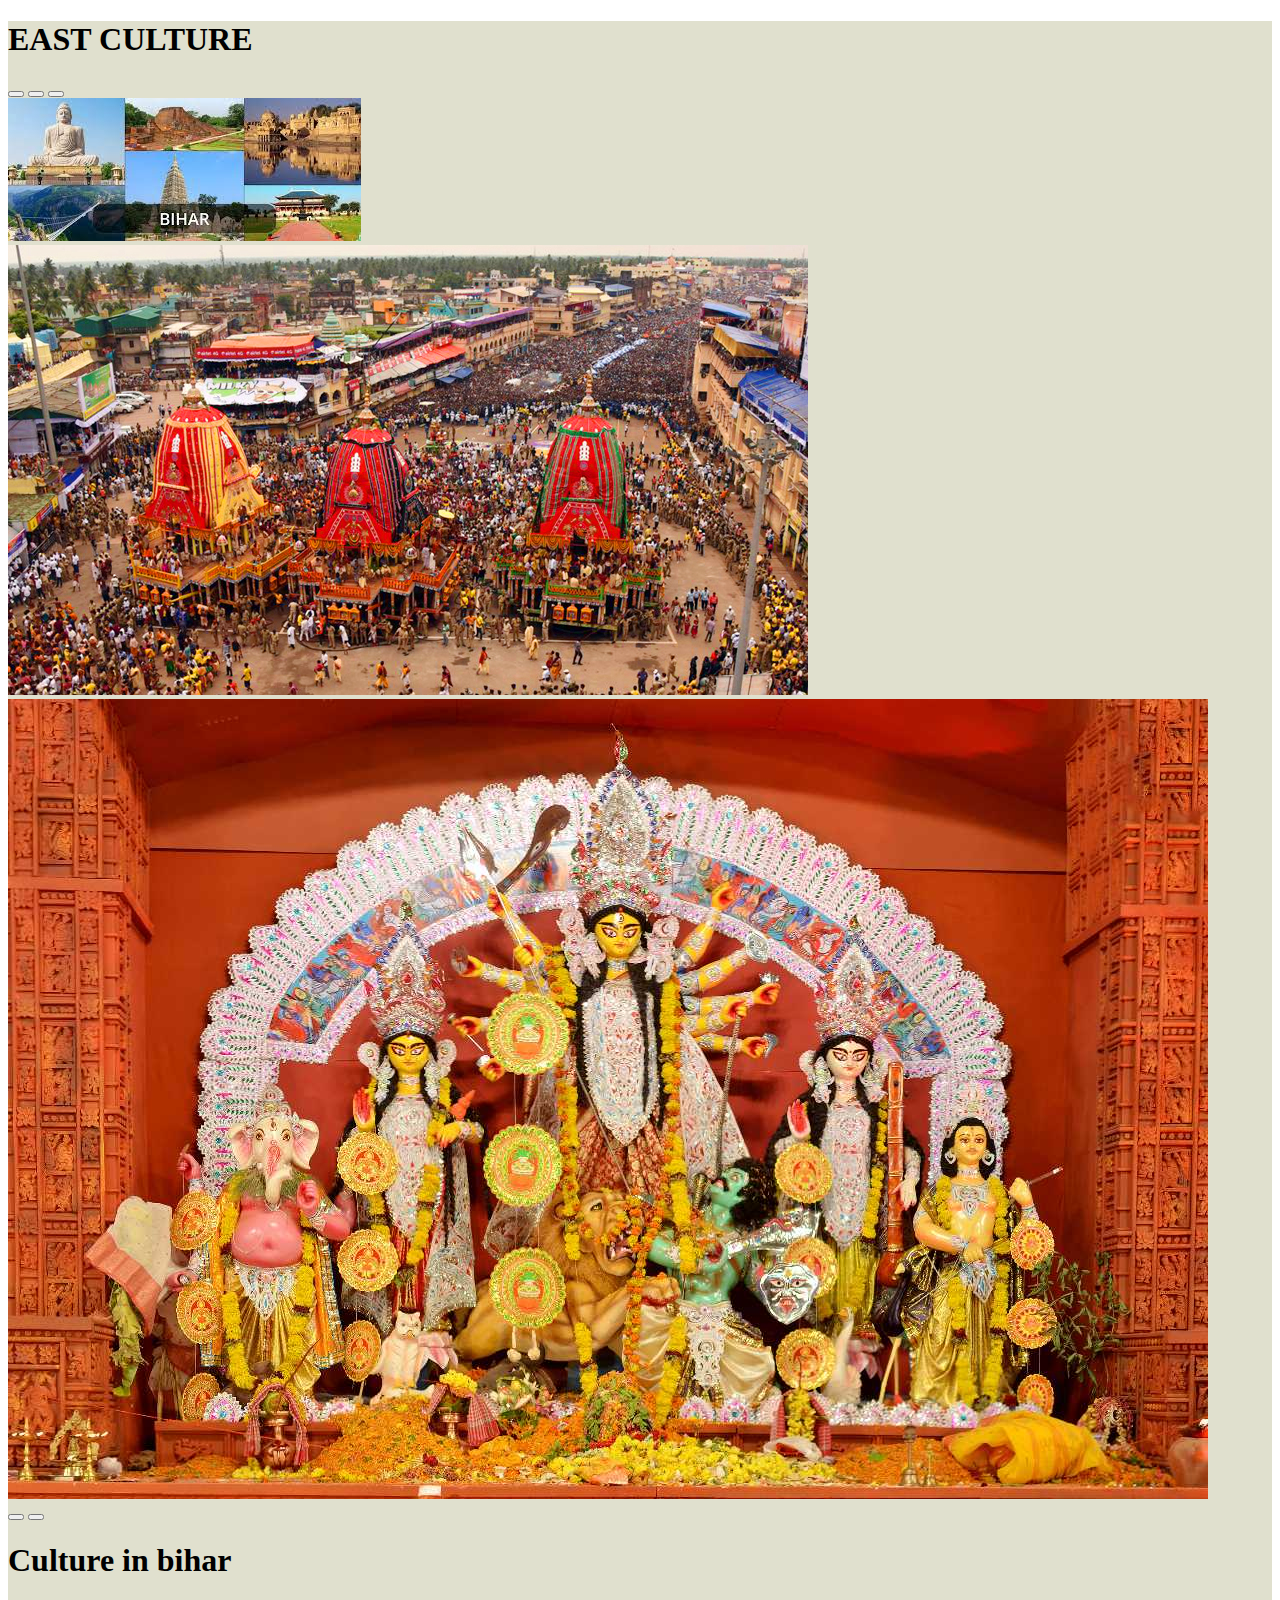
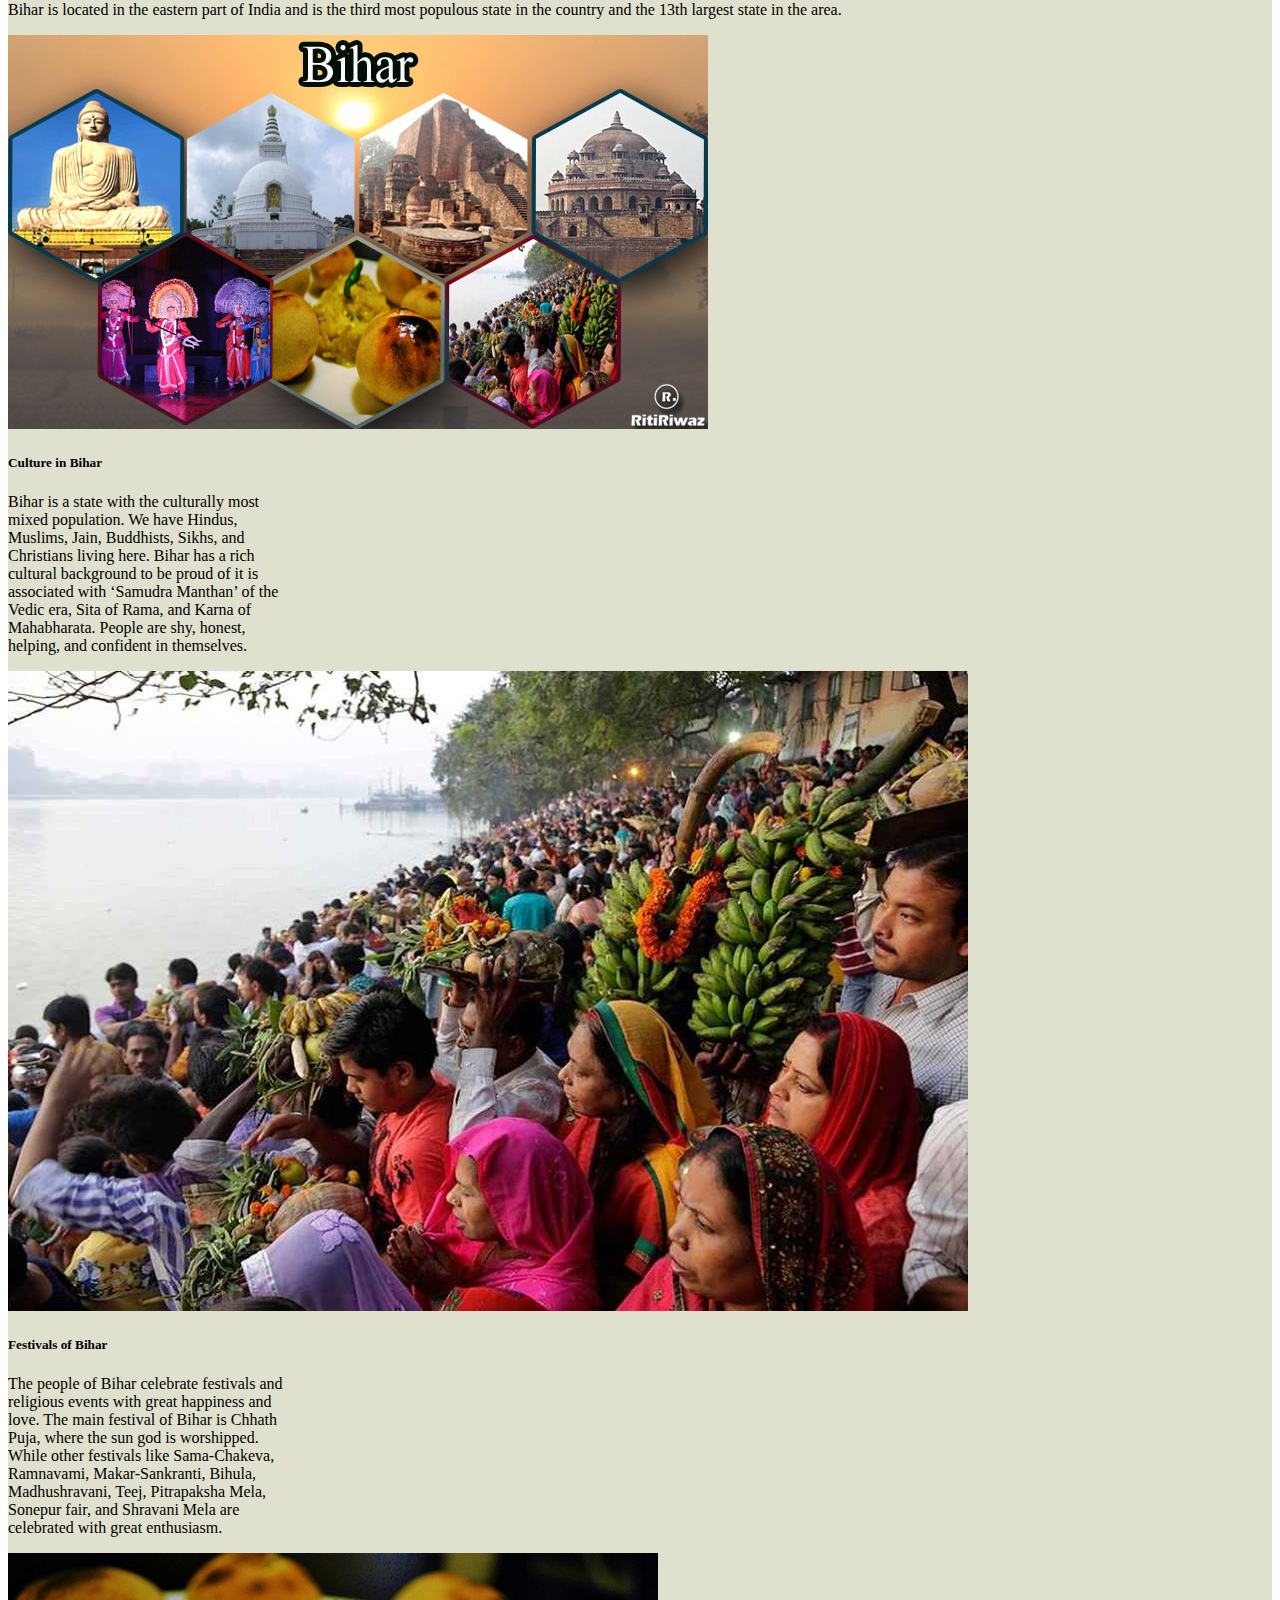
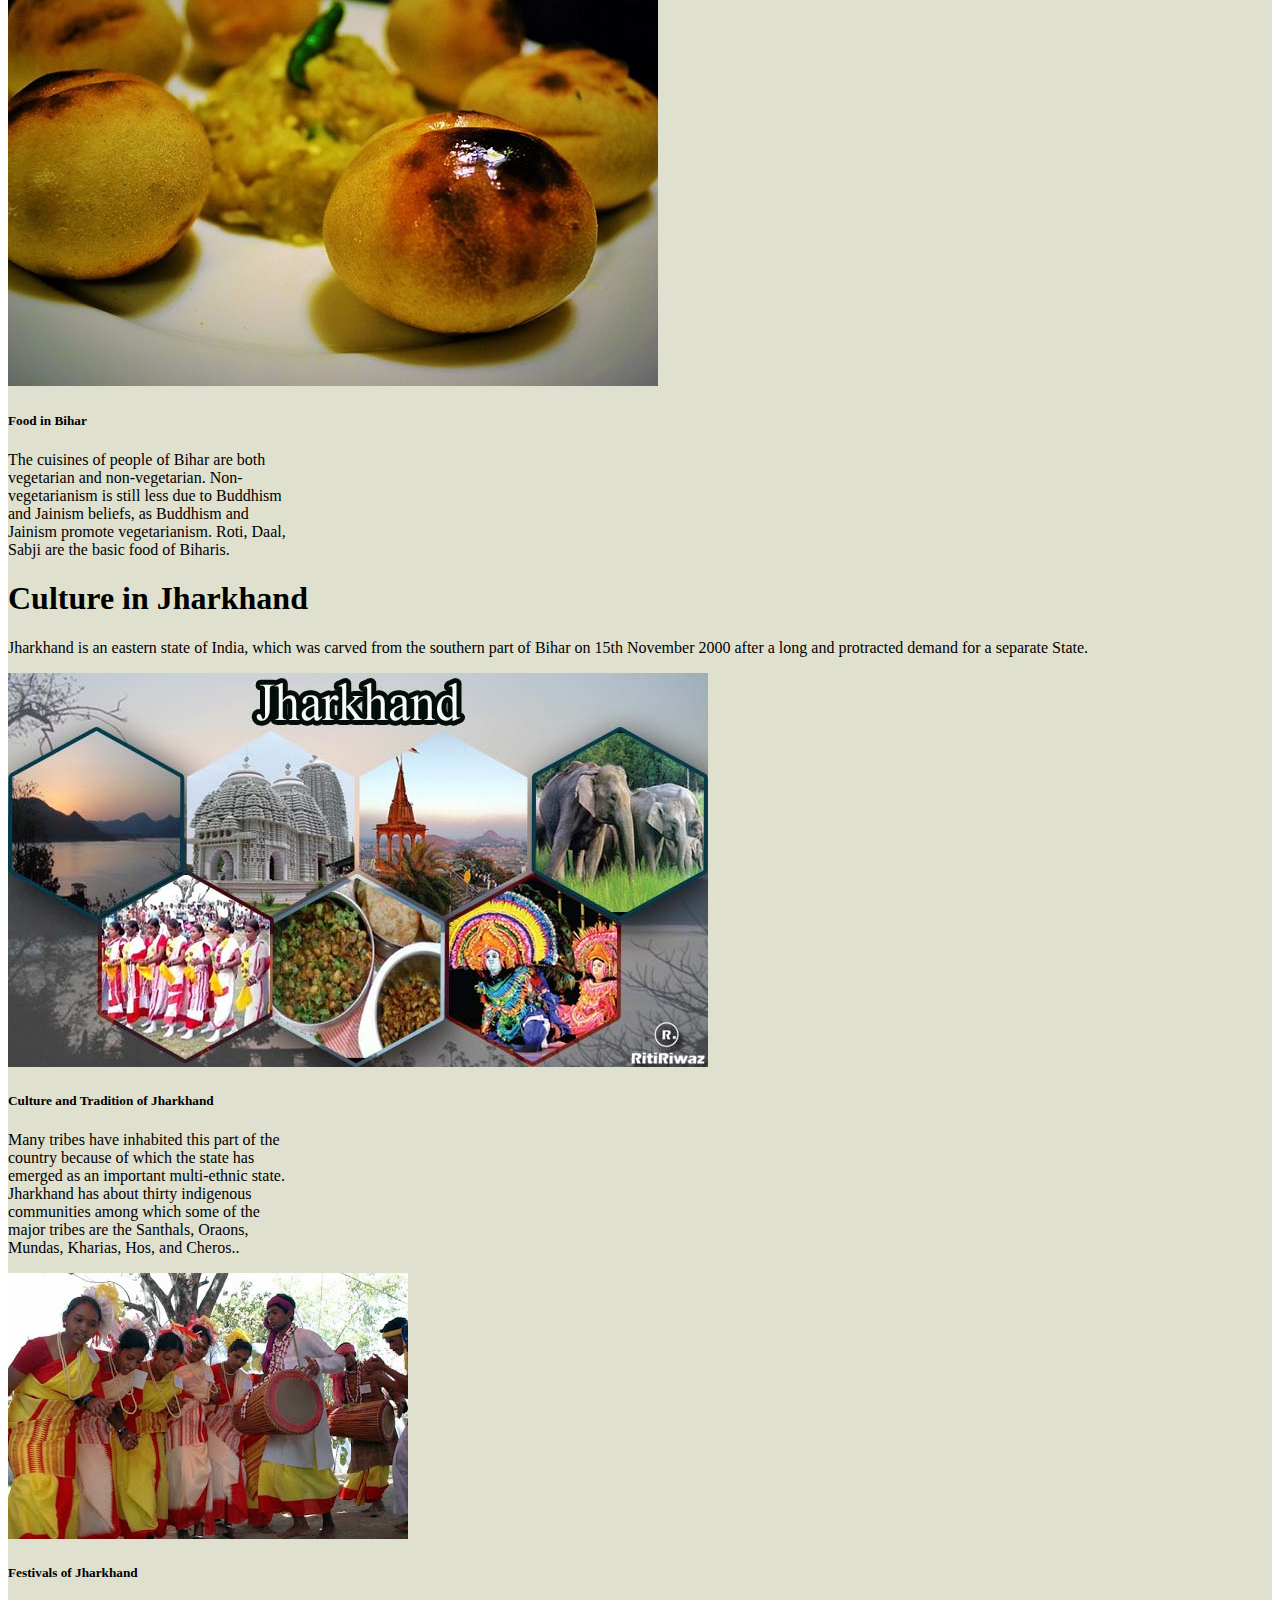
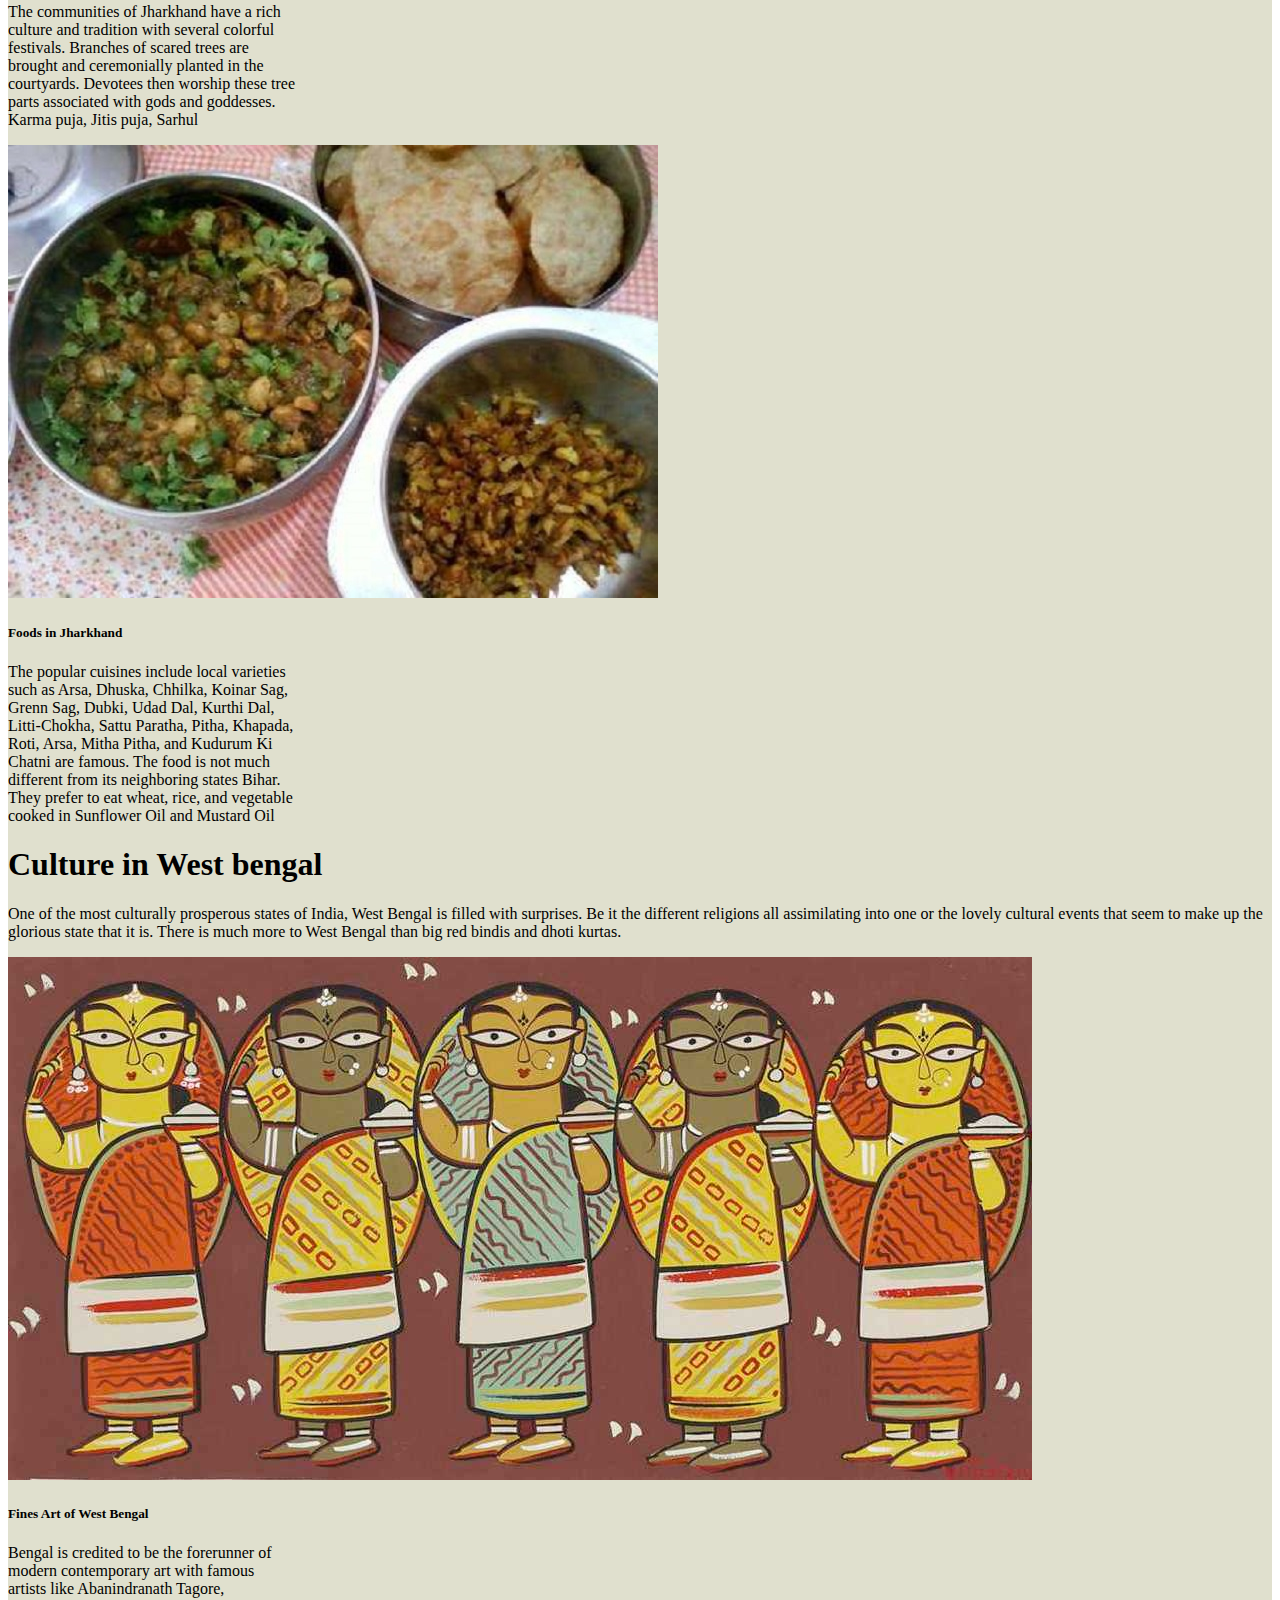
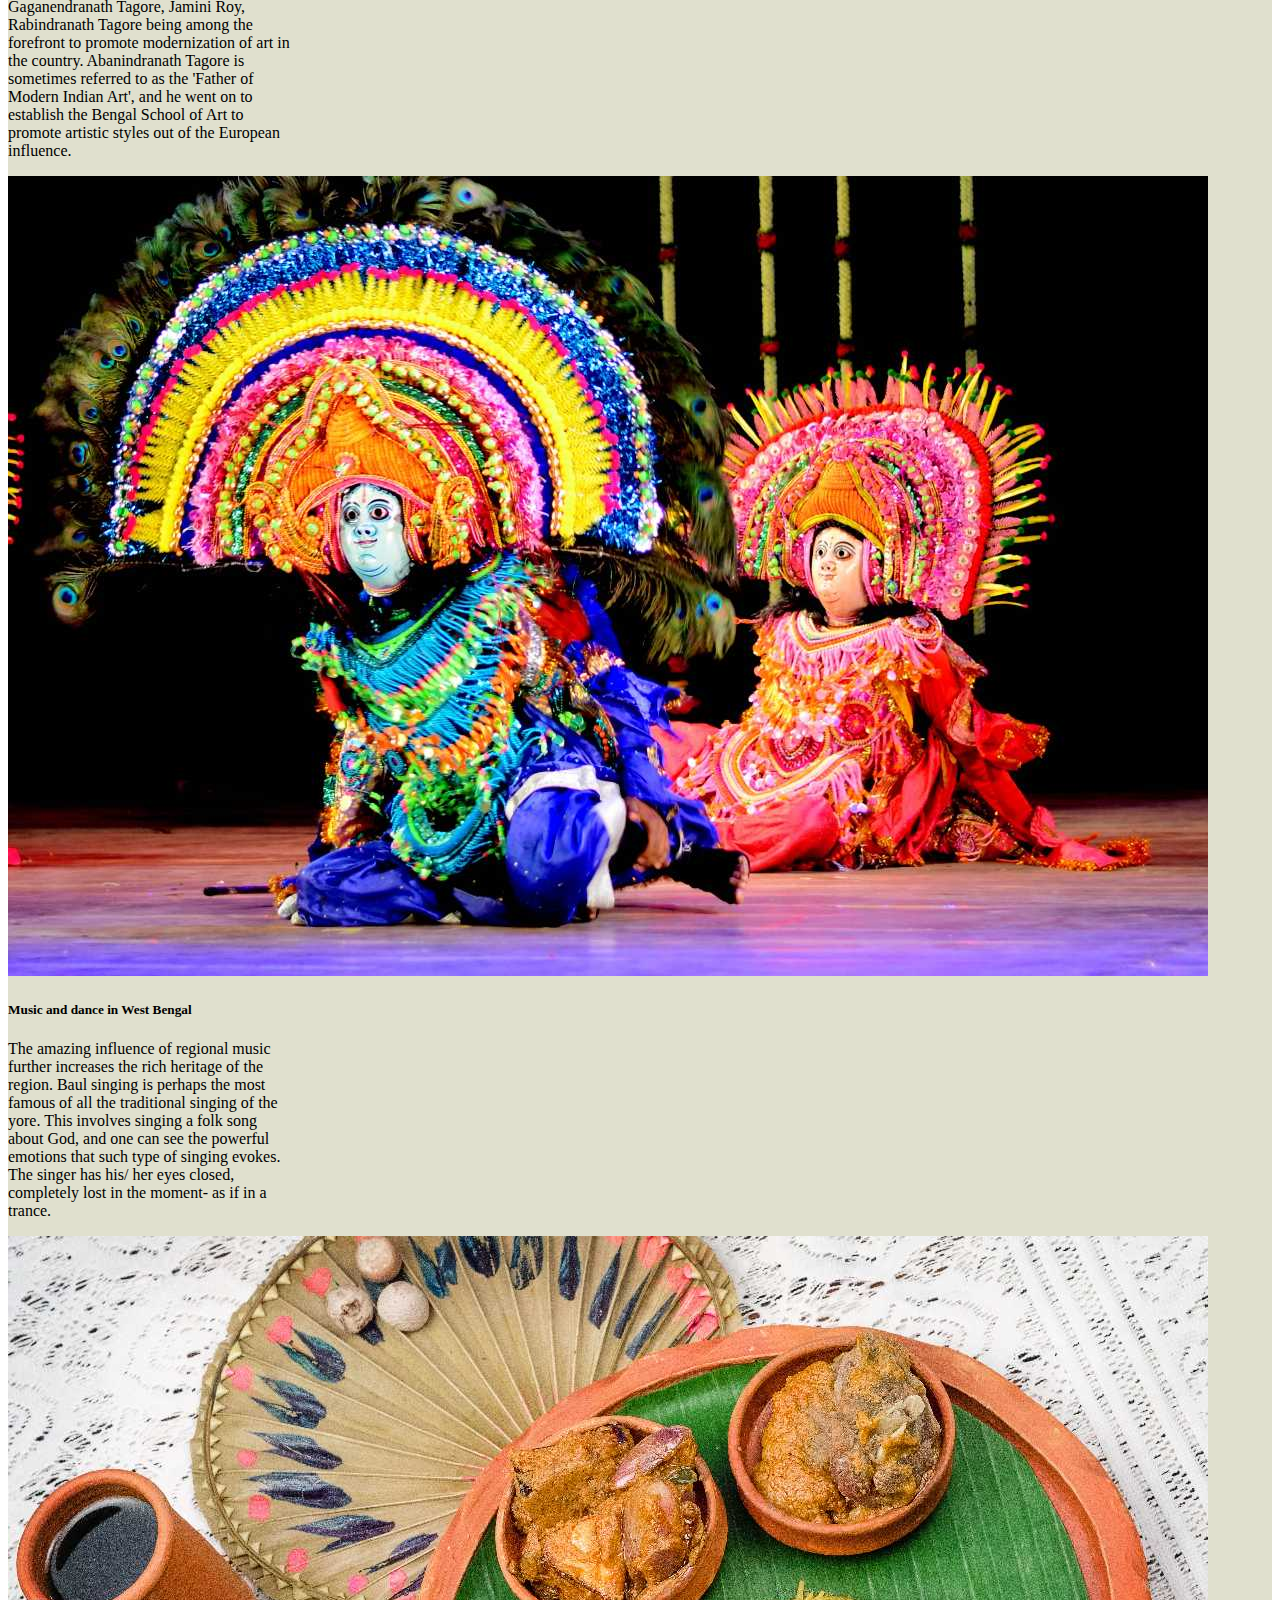
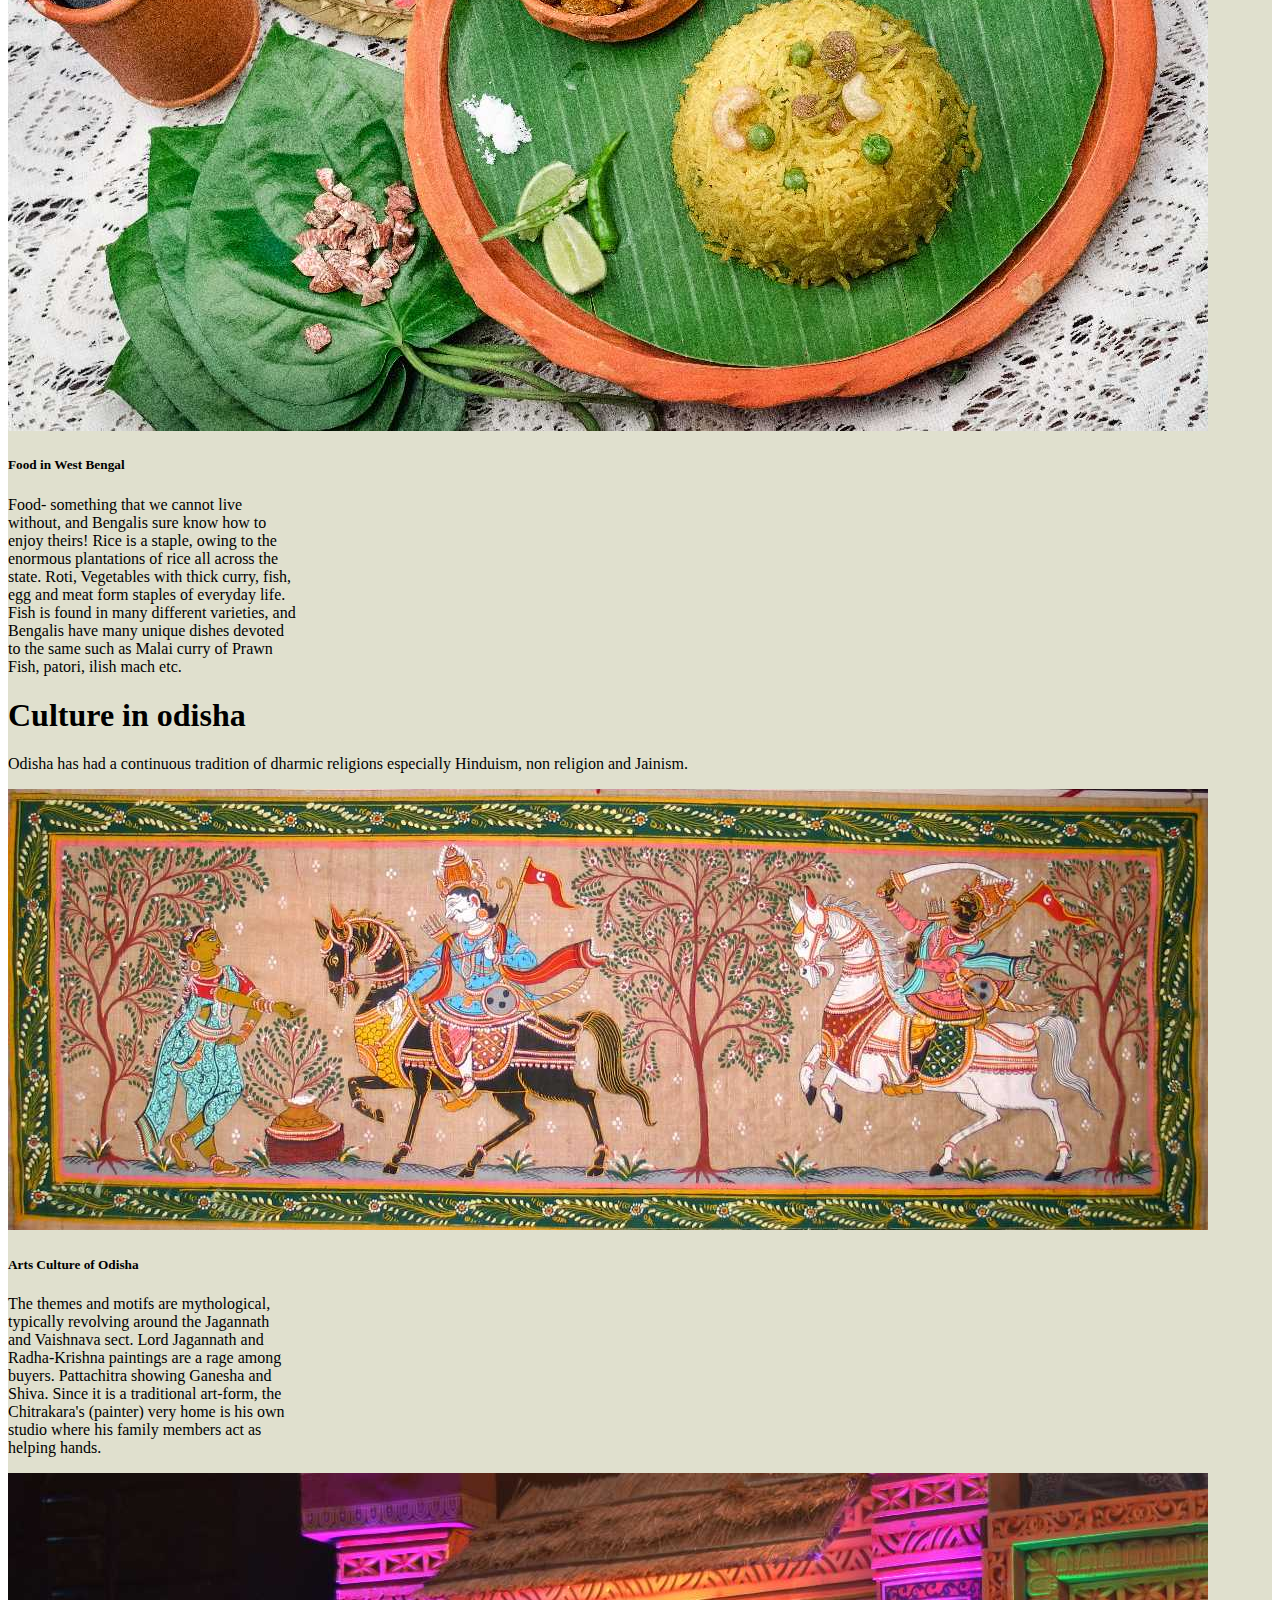
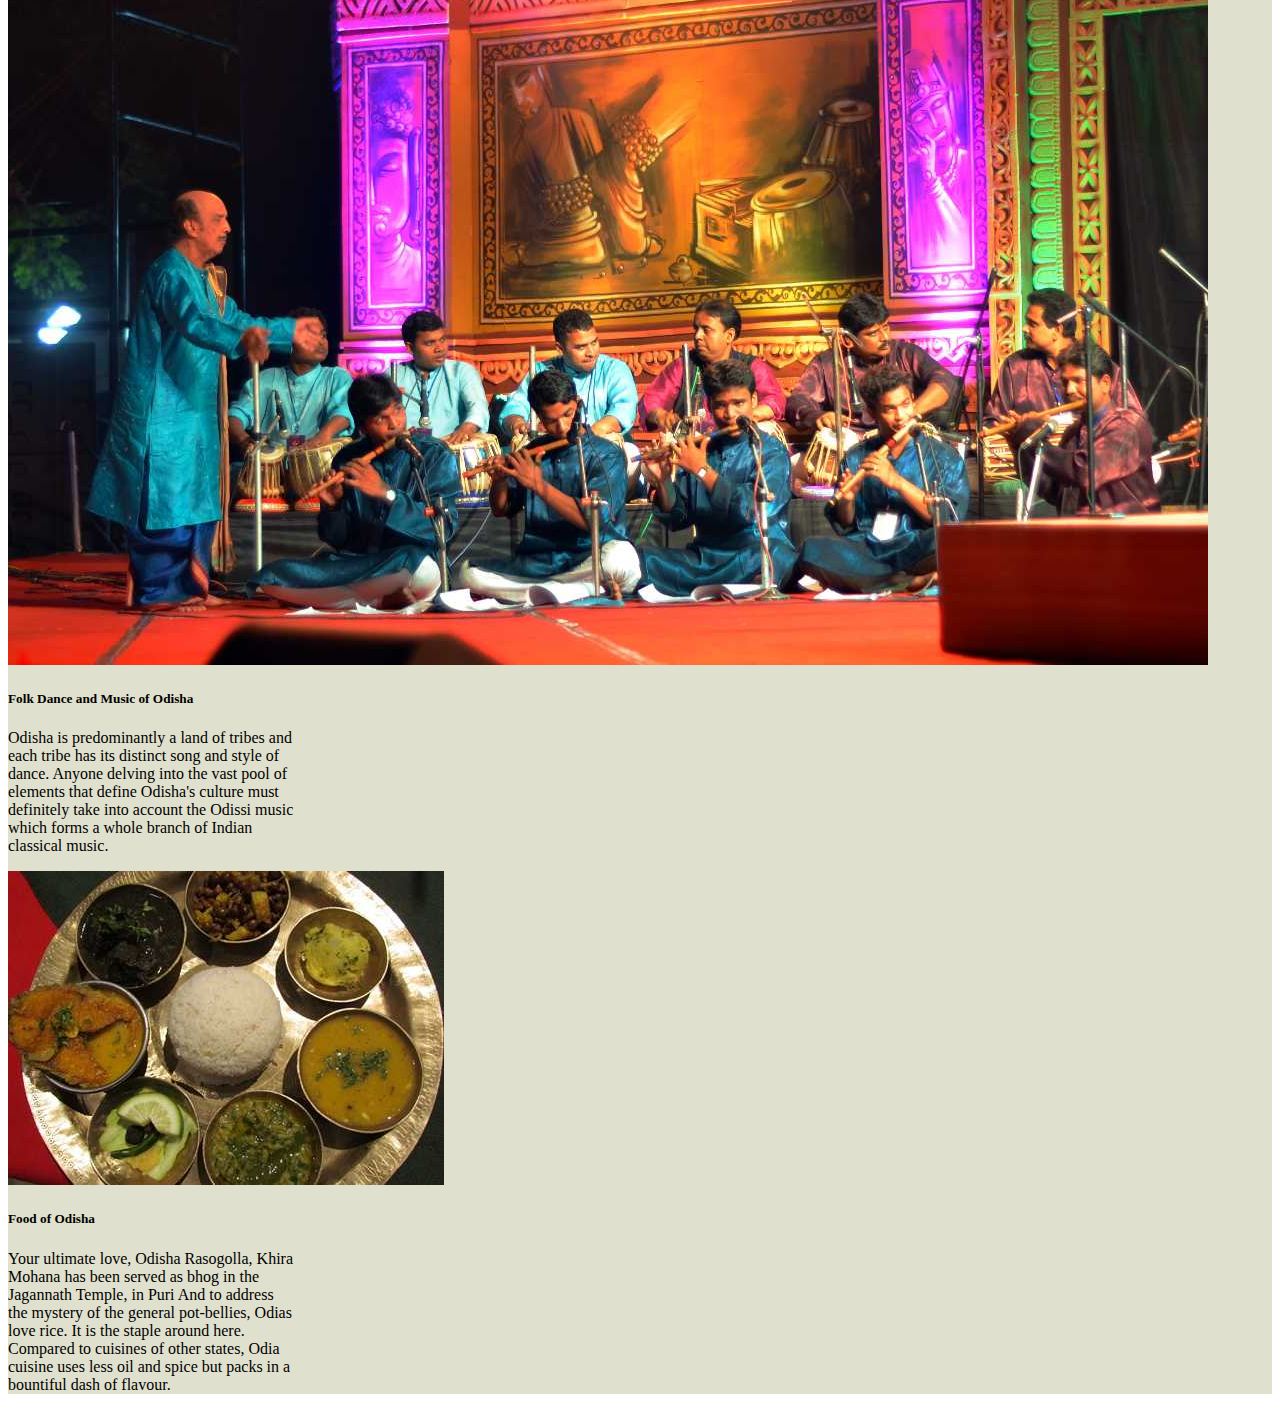
<file: eastzone.html>
<!DOCTYPE html>
<html lang="en">
<head>
    <meta charset="UTF-8">
    <meta name="viewport" content="width=device-width, initial-scale=1.0">
    <!--* Bootstrap 5 cdn link  -->
    <link href="https://cdn.jsdelivr.net/npm/bootstrap@5.0.2/dist/css/bootstrap.min.css" rel="stylesheet" integrity="sha384-EVSTQN3/azprG1Anm3QDgpJLIm9Nao0Yz1ztcQTwFspd3yD65VohhpuuCOmLASjC" crossorigin="anonymous">
    <title>Document</title>
</head>
<body>
    <Section style="background-color: #e0e0ce;">
        <h1 class="card-title text-center">EAST CULTURE</h1>
        <div id="carouselExampleIndicators" class="carousel slide" data-bs-ride="carousel">
            <div class="carousel-indicators">
              <button type="button" data-bs-target="#carouselExampleIndicators" data-bs-slide-to="0" class="active" aria-current="true" aria-label="Slide 1"></button>
              <button type="button" data-bs-target="#carouselExampleIndicators" data-bs-slide-to="1" aria-label="Slide 2"></button>
              <button type="button" data-bs-target="#carouselExampleIndicators" data-bs-slide-to="2" aria-label="Slide 3"></button>
              
            </div>
            <div class="carousel-inner" id="img-carsol">
              <div class="carousel-item active" >
                <img src="./images/cimg6.jpg" class="d-block w-100 h-25" alt="img-1">
              </div>
              
              <div class="carousel-item">
                <img src="./images/cimg3.jpg" class="d-block w-100 h-25" alt="img-3">
              </div>
              <div class="carousel-item">
                <img src="./images/cimg5.jpg" class="d-block w-100 h-25" alt="img-3">
              </div>
            </div>
            <button class="carousel-control-prev" type="button" data-bs-target="#carouselExampleIndicators" data-bs-slide="prev">
              <span class="carousel-control-prev-icon" aria-hidden="true"></span>
            </button>
            <button class="carousel-control-next" type="button" data-bs-target="#carouselExampleIndicators" data-bs-slide="next">
              <span class="carousel-control-next-icon" aria-hidden="true"></span>
            </button>
          </div>

          <article>
            <div class="mt-3">

                <h1 class="card-title text-uppercase" >Culture in  bihar</h1>
                <p class="container card-text">Bihar is located in the eastern part of India and is the third most populous state in the country and the 13th largest state in the area.</p>
            </div>
                <div class="mt-3 container d-flex justify-content-around justify-content-md-around">
                    <div class="card" style="width: 18rem;">
                    <img src="./images/brimg1.jpg" class="card-img-top" alt="...">
                    <div class="card-body">
                      <h5 class="card-title">Culture in  Bihar</h5>
                      <p class="card-text" >Bihar is a state with the culturally most mixed population. We have Hindus, Muslims, Jain, Buddhists, Sikhs, and Christians living here. Bihar has a rich cultural background to be proud of it is associated with ‘Samudra Manthan’ of the Vedic era, Sita of Rama, and Karna of Mahabharata. People are shy, honest, helping, and confident in themselves.</p>
                    </div>
                  </div>

                  <div class="card" style="width: 18rem;">
                    <img src="./images/brimg2.jpg" alt="" class="card-img-top" alt="">
                    <div class="card-body">
                        <h5 class="card-title">Festivals of Bihar</h5>
                        <p class="card-text">The people of Bihar celebrate festivals and religious events with great happiness and love. The main festival of Bihar is Chhath Puja, where the sun god is worshipped. While other festivals like Sama-Chakeva, Ramnavami, Makar-Sankranti, Bihula, Madhushravani, Teej, Pitrapaksha Mela, Sonepur fair, and Shravani Mela are celebrated with great enthusiasm.</p>
                    </div>
                  </div>

                  <div class="card" style="width: 18rem;">
                    <img src="./images/brimg3.jpg" alt="" class="card-img-top" alt="">
                    <div class="card-body">
                        <h5 class="card-title">Food in Bihar</h5>
                        <p class="card-text">The cuisines of people of Bihar are both vegetarian and non-vegetarian. Non- vegetarianism is still less due to Buddhism and Jainism beliefs, as Buddhism and Jainism promote vegetarianism. Roti, Daal, Sabji are the basic food of Biharis. </p>
                    </div>
                  </div>

            </div>
          </article>

          <article>
            <div class="mt-3">
                <h1 class="card-title text-uppercase" >Culture in Jharkhand</h1>
                <p class="container card-text">Jharkhand is an eastern state of India, which was carved from the southern part of Bihar on 15th November 2000 after a long and protracted demand for a separate State.</p>
            </div>

            <div class="mt-3 container d-flex justify-content-around justify-content-md-around">
                <div class="card" style="width: 18rem;">
                    <img src="./images/jkimg1.jpg" class="card-img-top" alt="...">
                    <div class="card-body">
                      <h5 class="card-title">Culture and Tradition of Jharkhand </h5>
                      <p class="card-text" >Many tribes have inhabited this part of the country because of which the state has emerged as an important multi-ethnic state. Jharkhand has about thirty indigenous communities among which some of the major tribes are the Santhals, Oraons, Mundas, Kharias, Hos, and Cheros..</p>
                    </div>
                  </div>

                  <div class="card" style="width: 18rem;">
                    <img src="./images/jkimg2.jpg" class="card-img-top" alt="...">
                    <div class="card-body">
                      <h5 class="card-title">Festivals of Jharkhand</h5>
                      <p class="card-text" >The communities of Jharkhand have a rich culture and tradition with several colorful festivals. Branches of scared trees are brought and ceremonially planted in the courtyards. Devotees then worship these tree parts associated with gods and goddesses. Karma puja, Jitis puja, Sarhul</p>
                    </div>
                  </div>

                  <div class="card" style="width: 18rem;">
                    <img src="./images/jkimg3.jpg" class="card-img-top" alt="...">
                    <div class="card-body">
                      <h5 class="card-title">Foods in Jharkhand</h5>
                      <p class="card-text" >
                        The popular cuisines include local varieties such as Arsa, Dhuska, Chhilka, Koinar Sag, Grenn Sag, Dubki, Udad Dal, Kurthi Dal, Litti-Chokha, Sattu Paratha, Pitha, Khapada, Roti, Arsa, Mitha Pitha, and Kudurum Ki Chatni are famous. The food is not much different from its neighboring states Bihar. They prefer to eat wheat, rice, and vegetable cooked in Sunflower Oil and Mustard Oil</p>
                    </div>
                  </div>

            </div>
            
          </article>

          <article>
            <div class="mt-3">

                <h1 class="card-title text-uppercase" >Culture in West bengal</h1>
                <p class="container card-text">One of the most culturally prosperous states of India, West Bengal is filled with surprises. Be it the different religions all assimilating into one or the lovely cultural events that seem to make up the glorious state that it is. There is much more to West Bengal than big red bindis and dhoti kurtas. </p>
            </div>

            <div class="mt-3 container d-flex justify-content-around justify-content-md-around">
                <div class="card" style="width: 18rem;">
                <img src="./images/wbimg3.jpg" class="card-img-top" alt="...">
                <div class="card-body">
                  <h5 class="card-title">Fines Art of West Bengal</h5>
                  <p class="card-text" >Bengal is credited to be the forerunner of modern contemporary art with famous artists like Abanindranath Tagore, Gaganendranath Tagore, Jamini Roy, Rabindranath Tagore being among the forefront to promote modernization of art in the country. Abanindranath Tagore is sometimes referred to as the 'Father of Modern Indian Art', and he went on to establish the Bengal School of Art to promote artistic styles out of the European influence.</p>
                </div>
              </div>

              <div class="card" style="width: 18rem;">
                <img src="./images/wbimg2.jpg" class="card-img-top" alt="...">
                <div class="card-body">
                  <h5 class="card-title">Music and dance in West Bengal</h5>
                  <p class="card-text" >The amazing influence of regional music further increases the rich heritage of the region. Baul singing is perhaps the most famous of all the traditional singing of the yore. This involves singing a folk song about God, and one can see the powerful emotions that such type of singing evokes. The singer has his/ her eyes closed, completely lost in the moment- as if in a trance.</p>
                </div>
              </div>

              <div class="card" style="width: 18rem;">
                <img src="./images/wbimg1.jpg" class="card-img-top" alt="...">
                <div class="card-body">
                  <h5 class="card-title">Food in West Bengal</h5>
                  <p class="card-text" >Food- something that we cannot live without, and Bengalis sure know how to enjoy theirs! Rice is a staple, owing to the enormous plantations of rice all across the state. Roti, Vegetables with thick curry, fish, egg and meat form staples of everyday life. Fish is found in many different varieties, and Bengalis have many unique dishes devoted to the same such as Malai curry of Prawn Fish, patori, ilish mach etc. </p>
                </div>
              </div>
            </div>

          </article>

          <article>
            <div class="mt-3">

                <h1 class="card-title text-uppercase" >Culture in odisha</h1>
                <p class="container card-text">Odisha has had a continuous tradition of dharmic religions especially Hinduism, non religion and Jainism.  </p>
            </div>

            <div class="mt-3 container d-flex justify-content-around justify-content-md-around">
                <div class="card" style="width: 18rem;">
                <img src="./images/oimg2.jpg" class="card-img-top" alt="...">
                <div class="card-body">
                  <h5 class="card-title"> Arts Culture of Odisha</h5>
                  <p class="card-text" >The themes and motifs are mythological, typically revolving around the Jagannath and Vaishnava sect. Lord Jagannath and Radha-Krishna paintings are a rage among buyers. Pattachitra showing Ganesha and Shiva. Since it is a traditional art-form, the Chitrakara's (painter) very home is his own studio where his family members act as helping hands.</p>
                </div>
              </div>

              <div class="card" style="width: 18rem;">
                <img src="./images/oimg3.jpg" class="card-img-top" alt="...">
                <div class="card-body">
                  <h5 class="card-title">Folk Dance and Music of Odisha</h5>
                  <p class="card-text" >Odisha is predominantly a land of tribes and each tribe has its distinct song and style of dance. Anyone delving into the vast pool of elements that define Odisha's culture must definitely take into account the Odissi music which forms a whole branch of Indian classical music.</p>
                </div>
              </div>

              <div class="card" style="width: 18rem;">
                <img src="./images/oimg4.jpg" class="card-img-top" alt="...">
                <div class="card-body">
                  <h5 class="card-title">Food of Odisha</h5>
                  <p class="card-text" >Your ultimate love, Odisha Rasogolla, Khira Mohana has been served as bhog in the Jagannath Temple, in Puri And to address the mystery of the general pot-bellies, Odias love rice. It is the staple around here. Compared to cuisines of other states, Odia cuisine uses less oil and spice but packs in a bountiful dash of flavour.</p>
                </div>
              </div>

              </div>
          </article>
    </Section>
    


    <!--* cdn link javascript -->
    <script src="https://cdn.jsdelivr.net/npm/bootstrap@5.0.2/dist/js/bootstrap.bundle.min.js" integrity="sha384-MrcW6ZMFYlzcLA8Nl+NtUVF0sA7MsXsP1UyJoMp4YLEuNSfAP+JcXn/tWtIaxVXM" crossorigin="anonymous"></script>
</body>
</html>
</file>
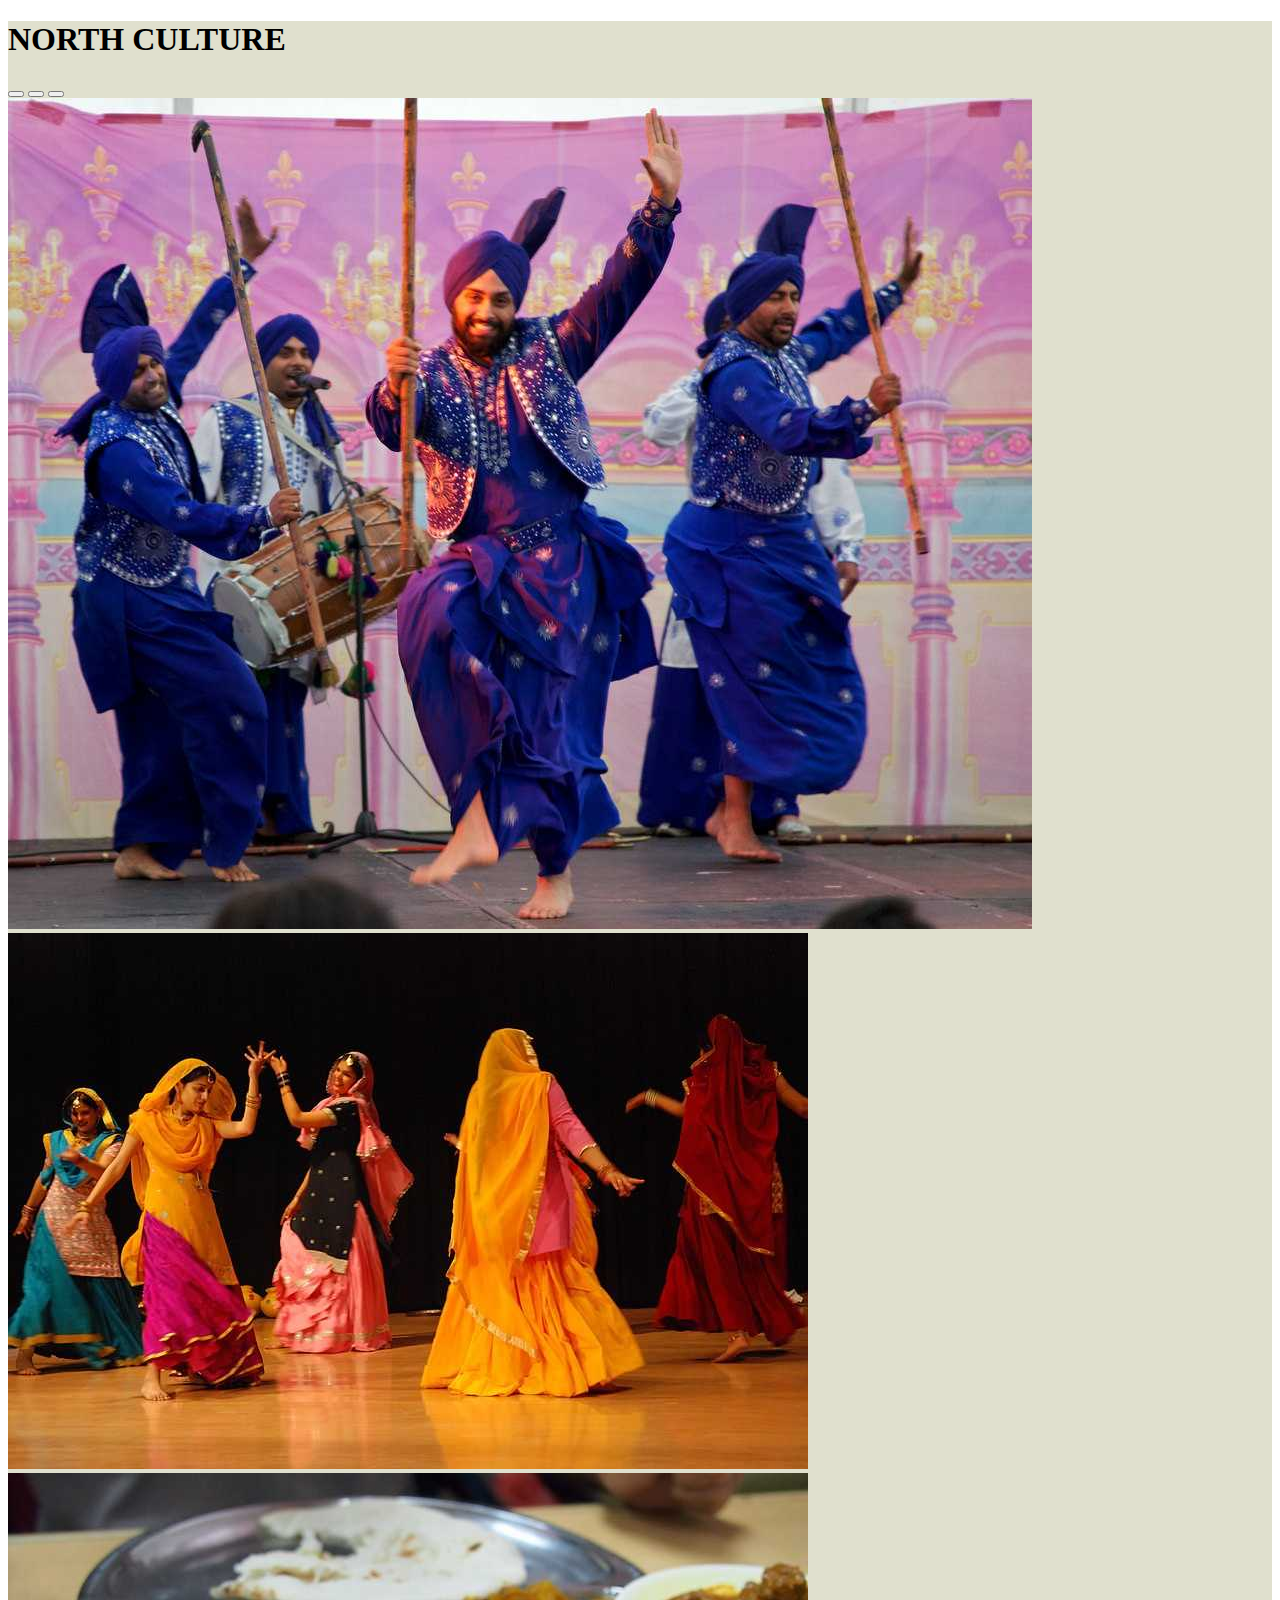
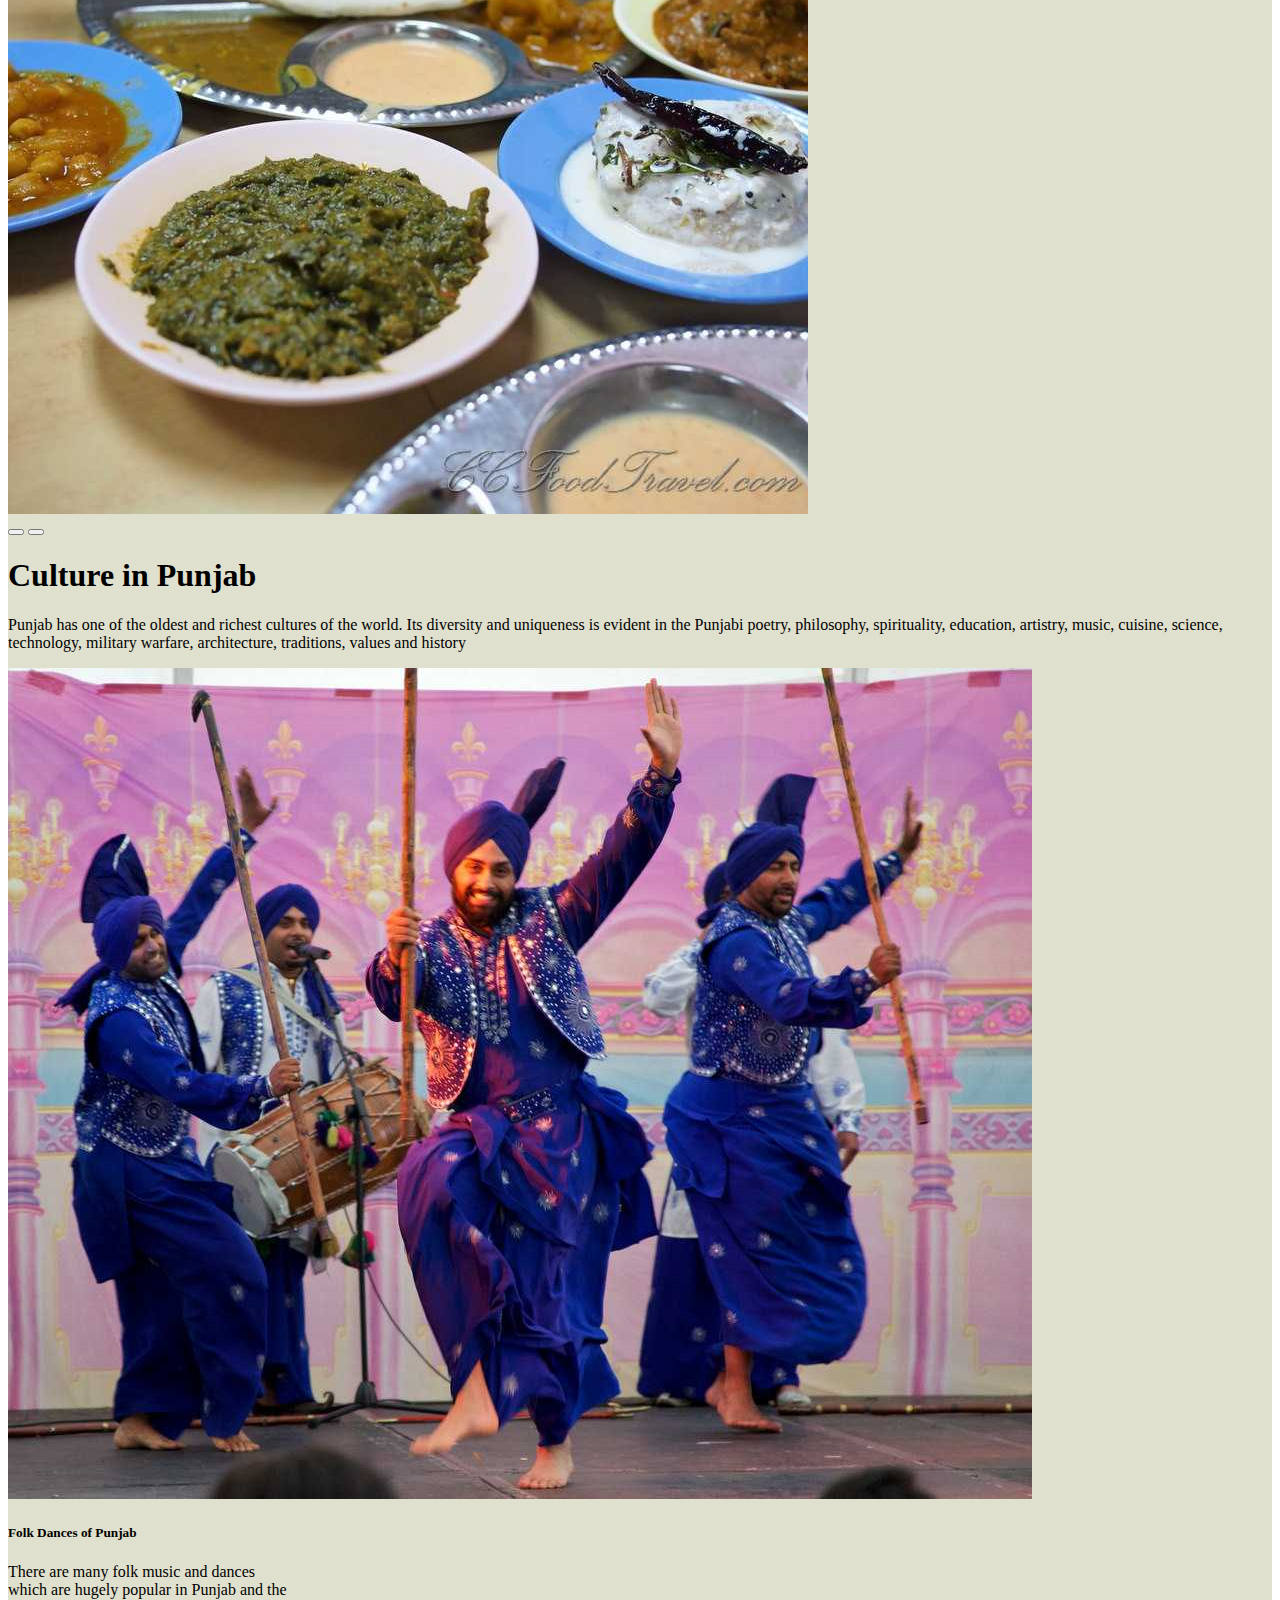
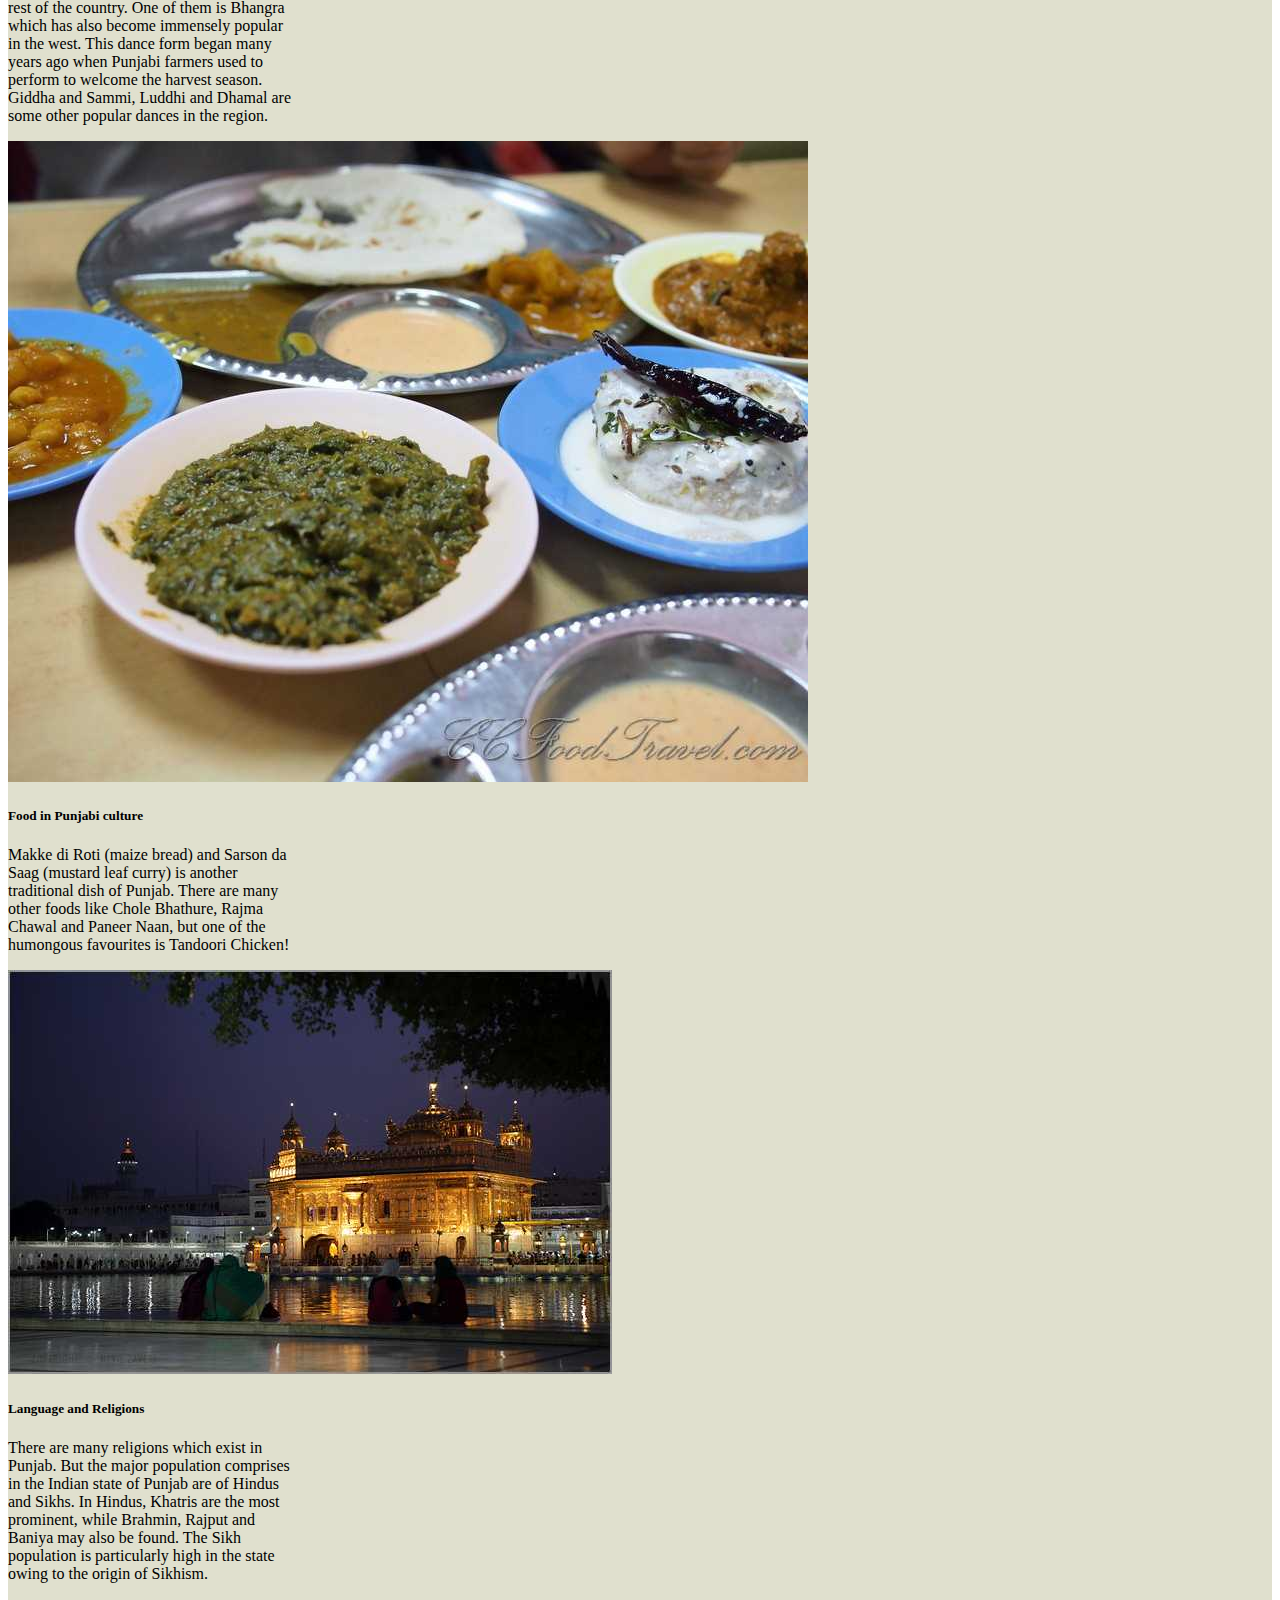
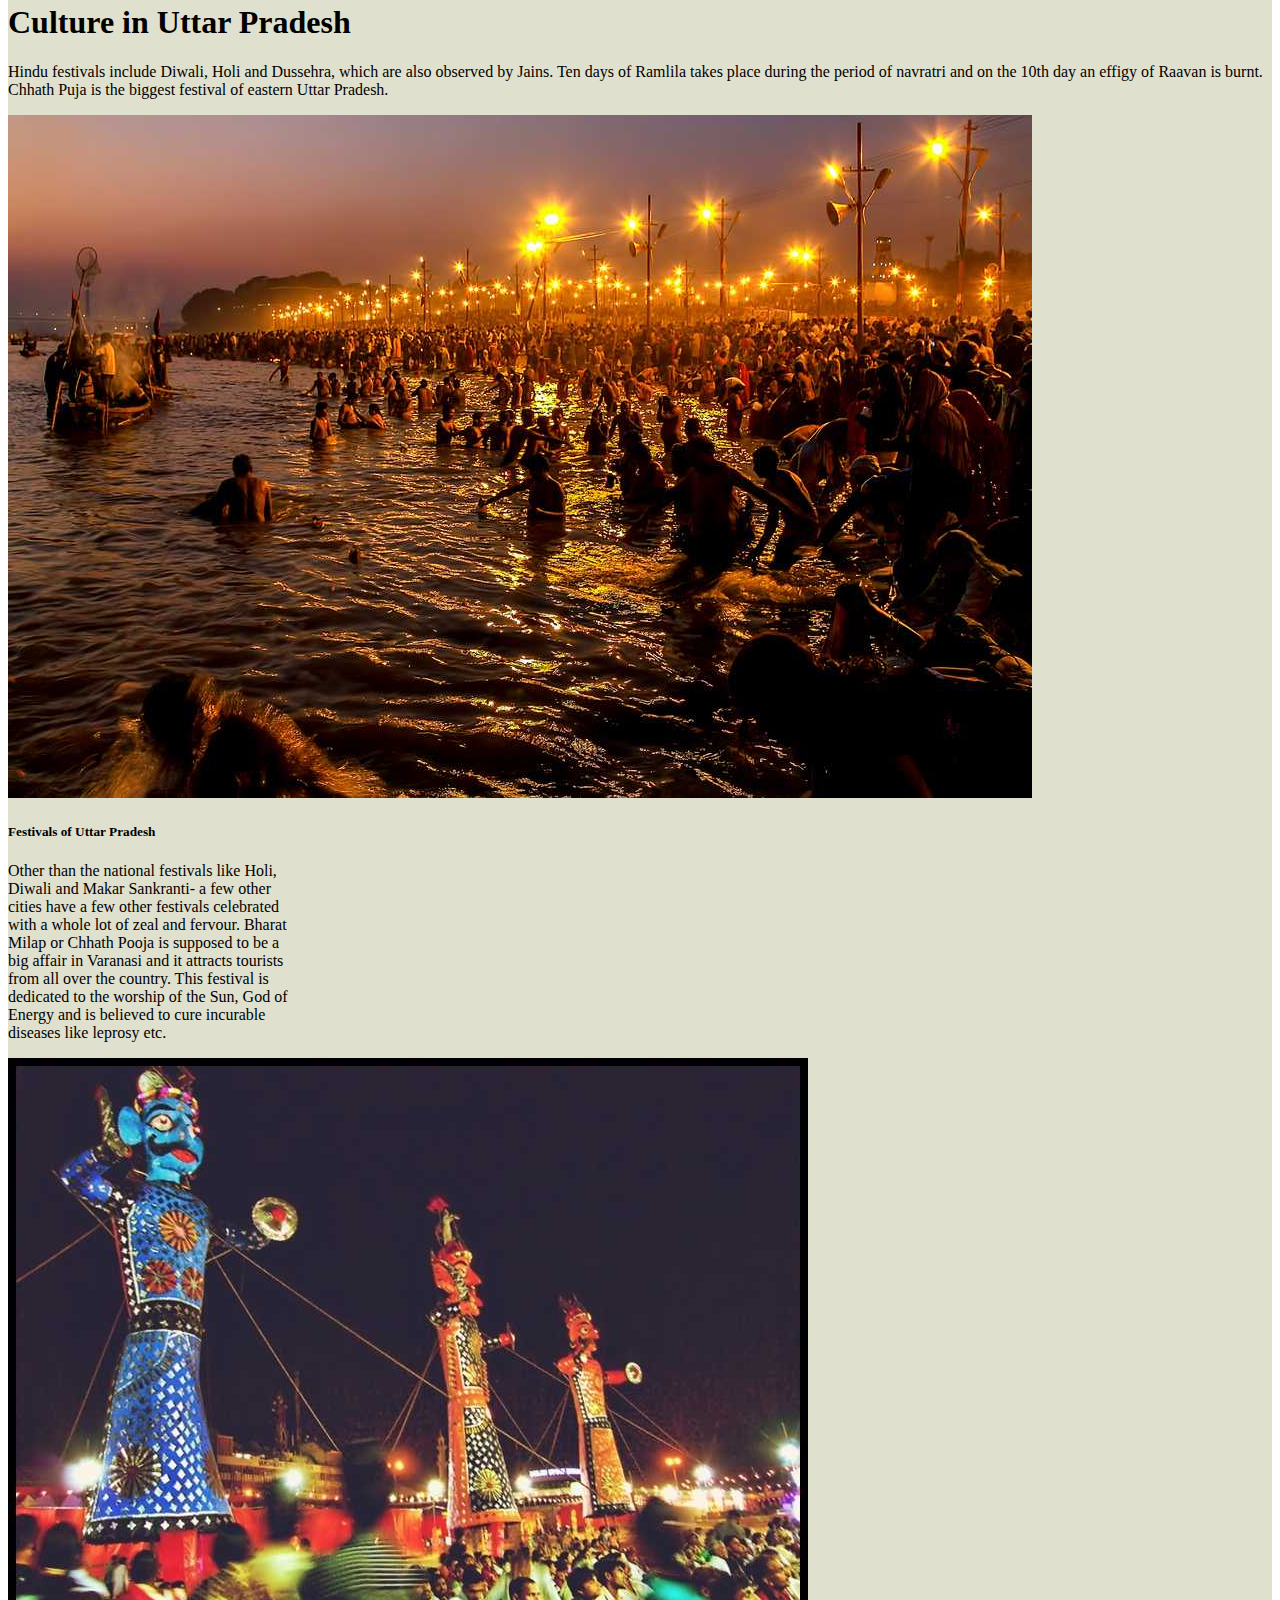
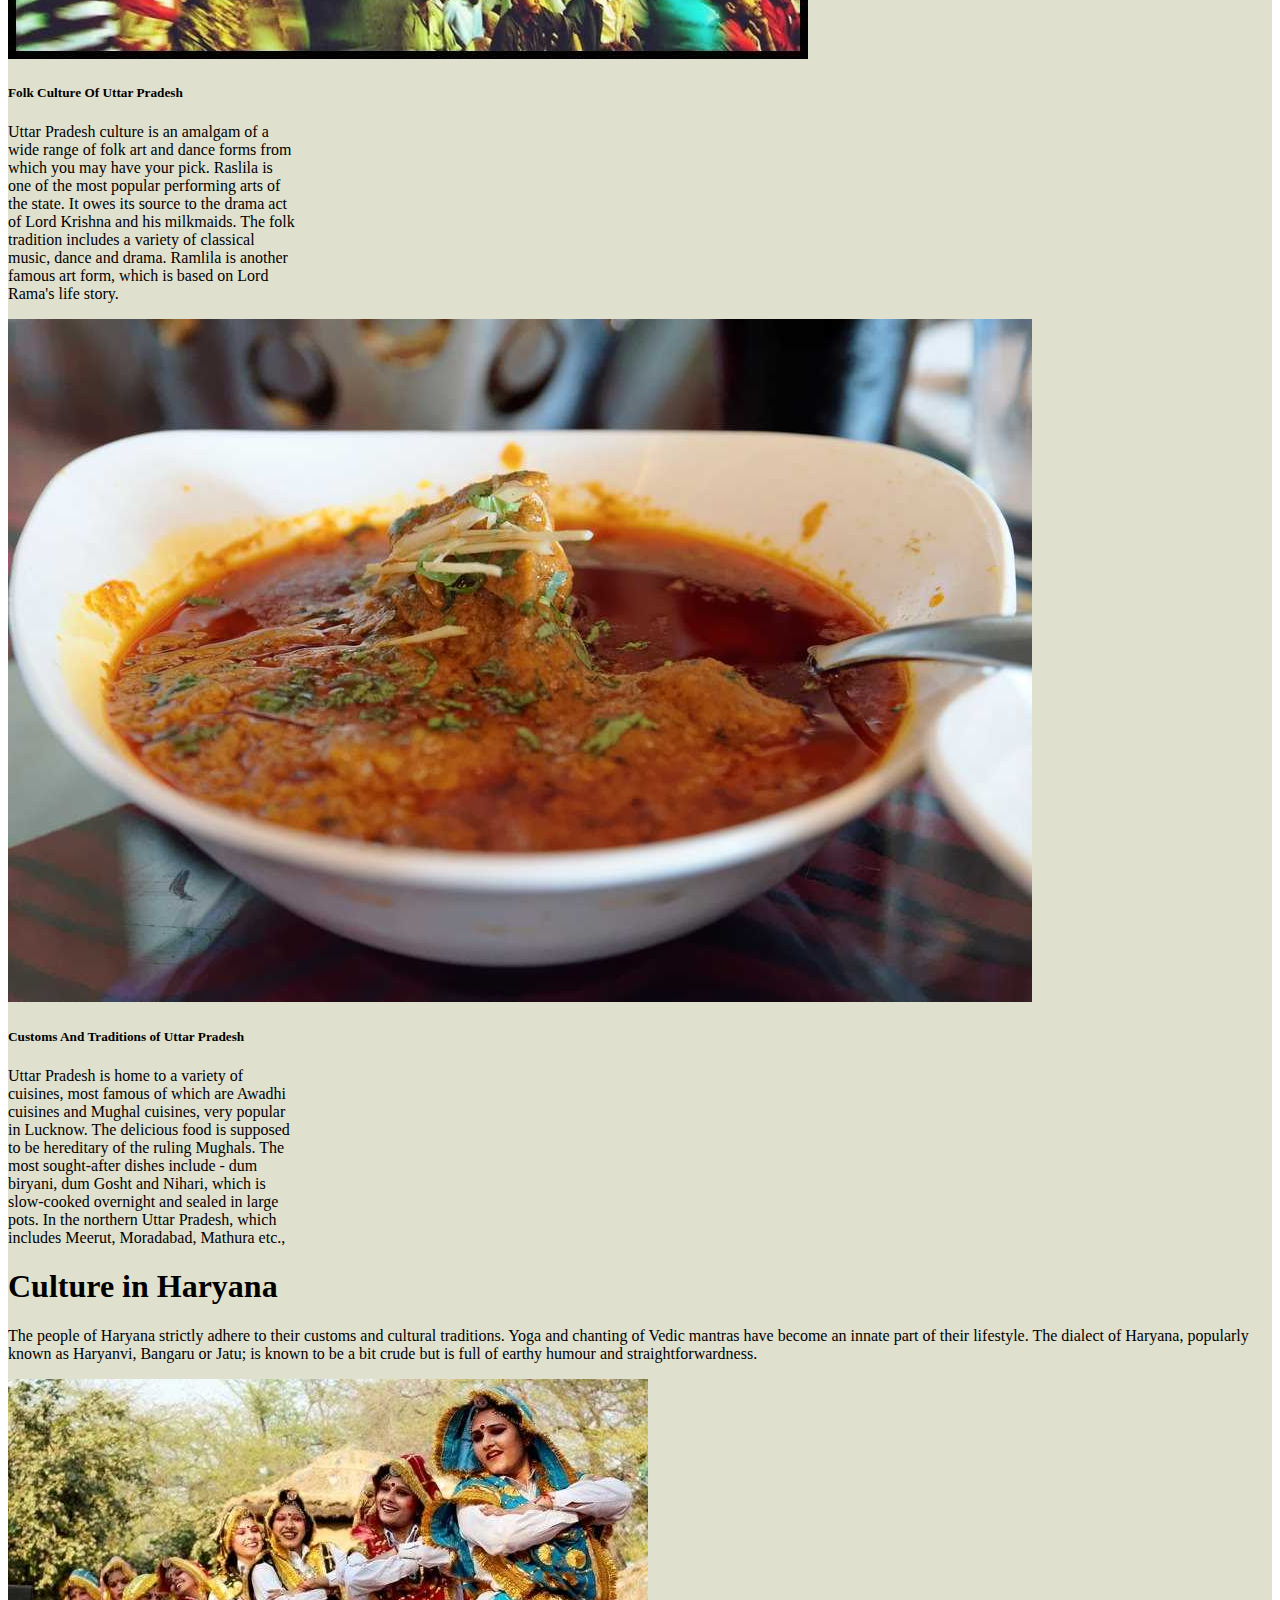
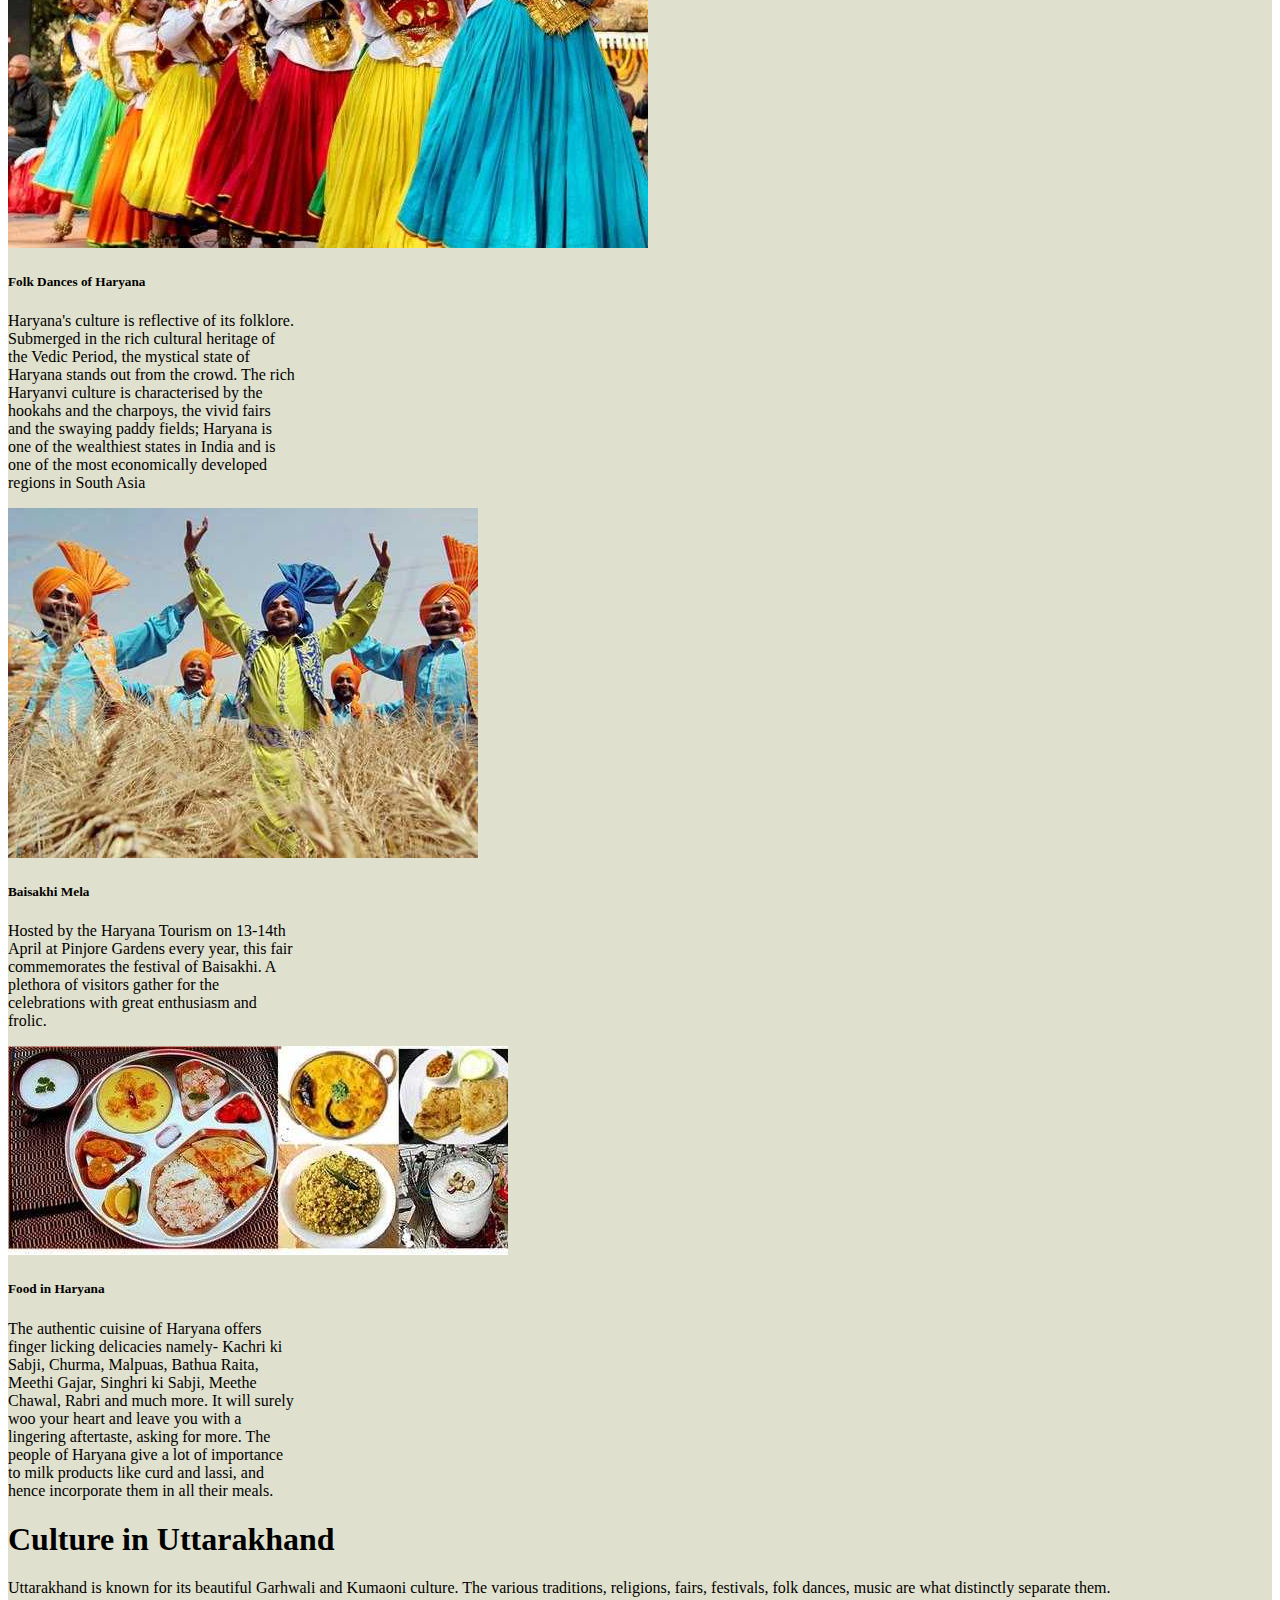
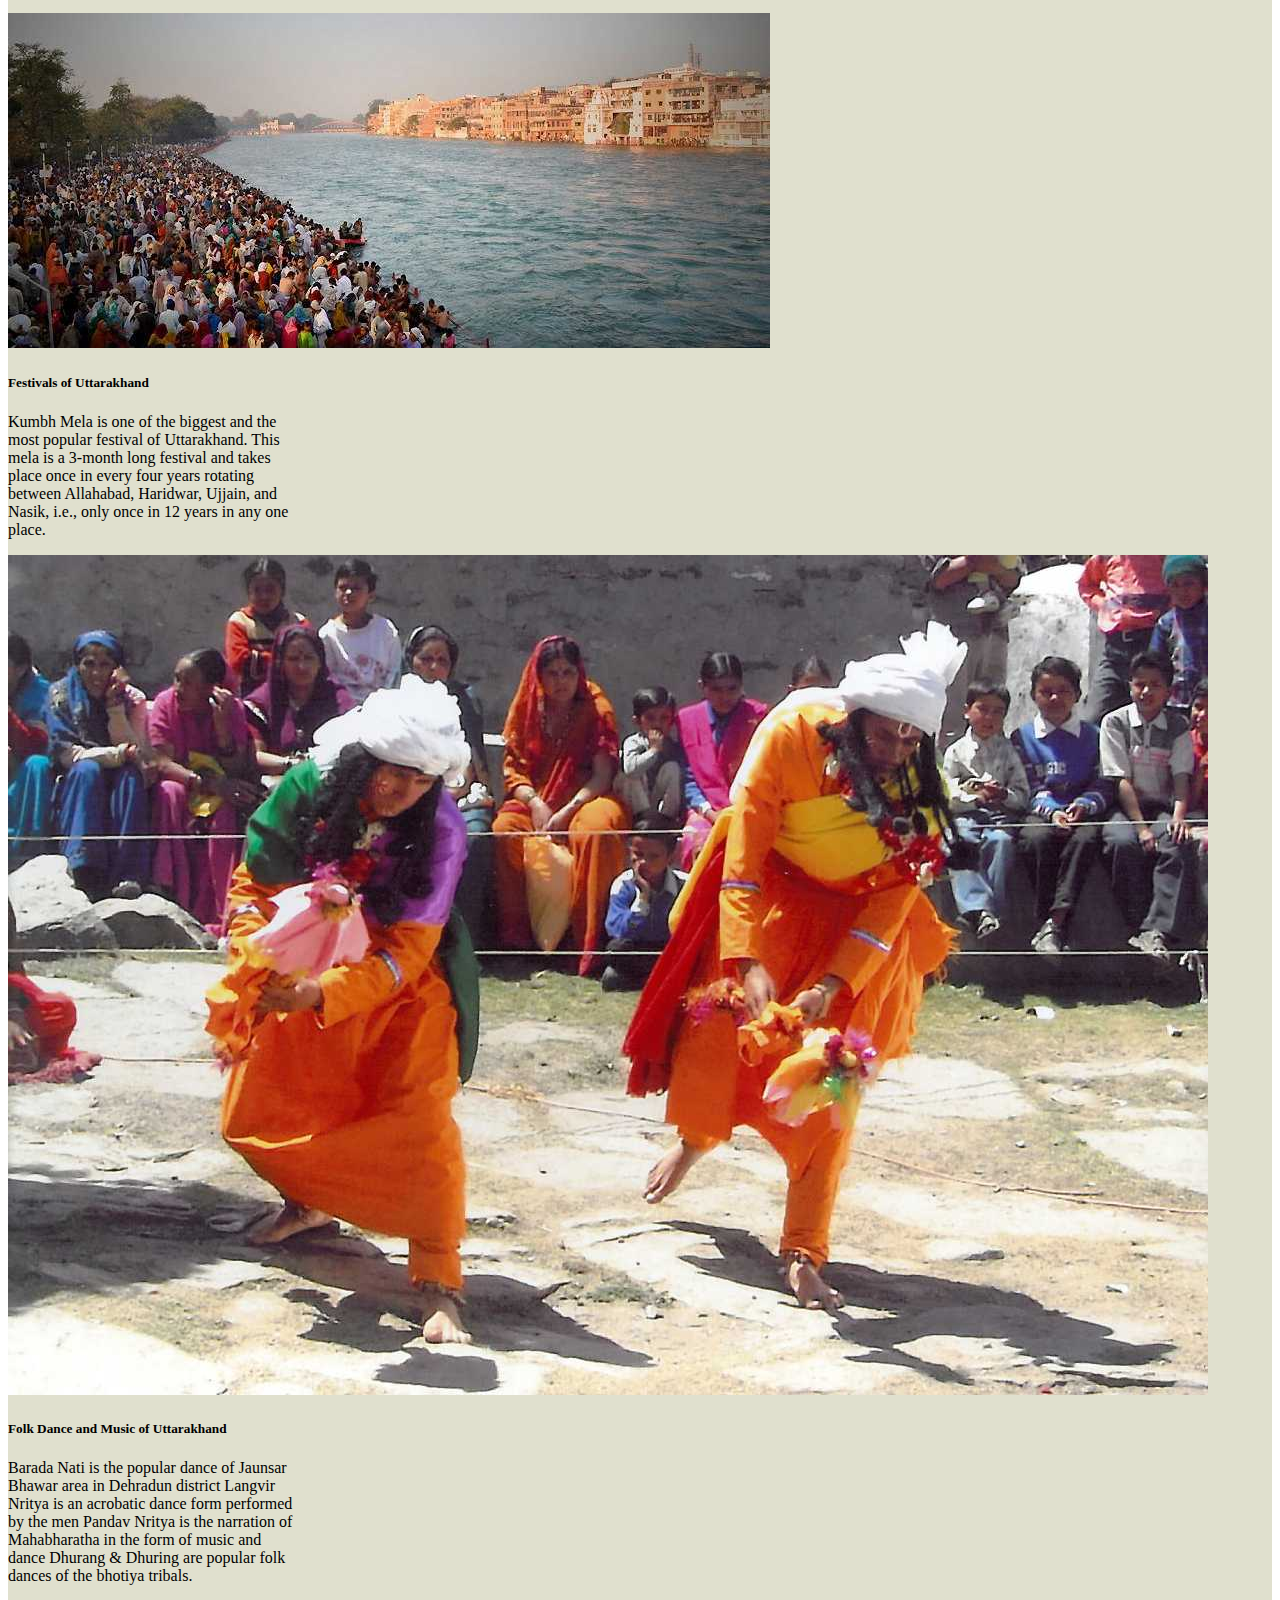
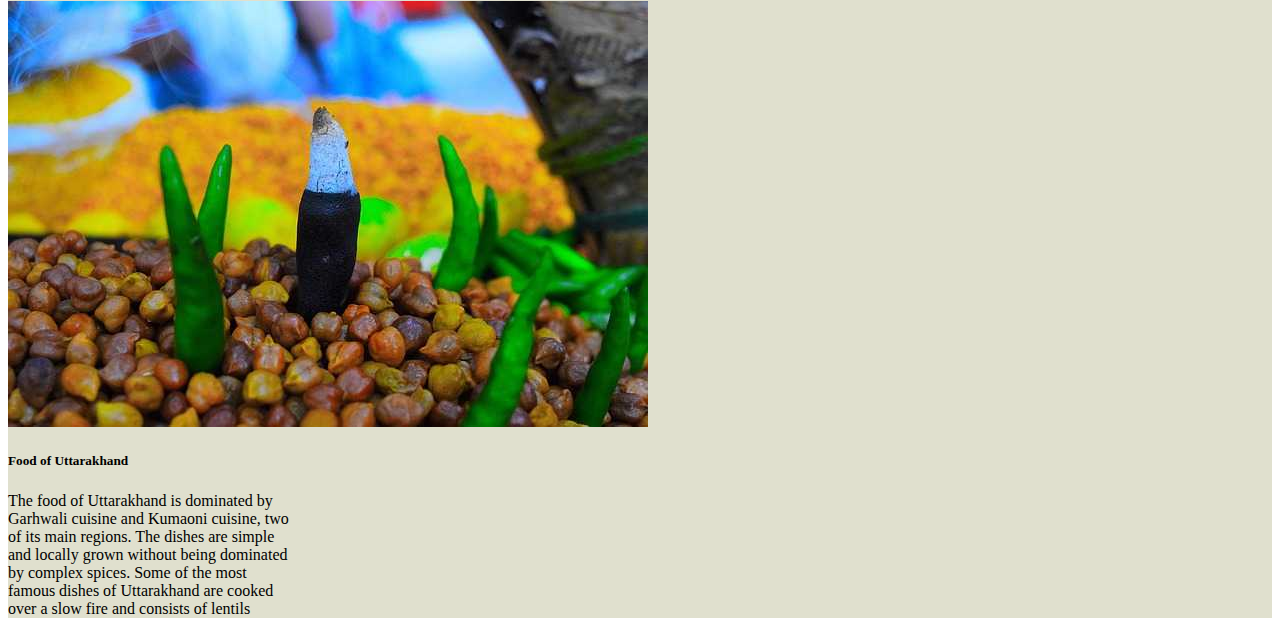
<file: northzone.html>
<!DOCTYPE html>
<html lang="en">
<head>
    <meta charset="UTF-8">
    <meta name="viewport" content="width=device-width, initial-scale=1.0">
    <!--* Bootstrap 5 cdn link  -->
    <link href="https://cdn.jsdelivr.net/npm/bootstrap@5.0.2/dist/css/bootstrap.min.css" rel="stylesheet" integrity="sha384-EVSTQN3/azprG1Anm3QDgpJLIm9Nao0Yz1ztcQTwFspd3yD65VohhpuuCOmLASjC" crossorigin="anonymous">
    <title>Document</title>
</head>
<body>
    <Section style="background-color: #e0e0ce;">
        <h1 class="card-title text-center">NORTH CULTURE</h1>
        <div id="carouselExampleIndicators" class="carousel slide" data-bs-ride="carousel">
            <div class="carousel-indicators">
              <button type="button" data-bs-target="#carouselExampleIndicators" data-bs-slide-to="0" class="active" aria-current="true" aria-label="Slide 1"></button>
              <button type="button" data-bs-target="#carouselExampleIndicators" data-bs-slide-to="1" aria-label="Slide 2"></button>
              <button type="button" data-bs-target="#carouselExampleIndicators" data-bs-slide-to="2" aria-label="Slide 3"></button>
            </div>
            <div class="carousel-inner" id="img-carsol">
              <div class="carousel-item active" >
                <img src="./images/dance.jpg" class="d-block w-100 h-25" alt="img-1">
              </div>
              <div class="carousel-item">
                <img src="./images/dance2.jpg" class="d-block w-100 h-25" alt="img-2">
              </div>
              <div class="carousel-item">
                <img src="./images/food.jpg" class="d-block w-100 h-25" alt="img-3">
              </div>
            </div>
            <button class="carousel-control-prev" type="button" data-bs-target="#carouselExampleIndicators" data-bs-slide="prev">
              <span class="carousel-control-prev-icon" aria-hidden="true"></span>
            </button>
            <button class="carousel-control-next" type="button" data-bs-target="#carouselExampleIndicators" data-bs-slide="next">
              <span class="carousel-control-next-icon" aria-hidden="true"></span>
            </button>
          </div>

          <article>
            <div class="mt-3">

                <h1 class="card-title text-uppercase" >Culture in Punjab</h1>
                <p class="container card-text">Punjab has one of the oldest and richest cultures of the world. Its diversity and uniqueness is evident in the Punjabi poetry, philosophy, spirituality, education, artistry, music, cuisine, science, technology, military warfare, architecture, traditions, values and history</p>
            </div>
                <div class="mt-3 container d-flex justify-content-around justify-content-md-around">
                    <div class="card" style="width: 18rem;">
                    <img src="./images/dance.jpg" class="card-img-top" alt="...">
                    <div class="card-body">
                      <h5 class="card-title">Folk Dances of Punjab</h5>
                      <p class="card-text" >There are many folk music and dances which are hugely popular in Punjab and the rest of the country. One of them is Bhangra which has also become immensely popular in the west. This dance form began many years ago when Punjabi farmers used to perform to welcome the harvest season. Giddha and Sammi, Luddhi and Dhamal are some other popular dances in the region.</p>
                    </div>
                  </div>

                  <div class="card" style="width: 18rem;">
                    <img src="./images/food.jpg" alt="" class="card-img-top" alt="">
                    <div class="card-body">
                        <h5 class="card-title">Food in Punjabi culture</h5>
                        <p class="card-text">Makke di Roti (maize bread) and Sarson da Saag (mustard leaf curry) is another traditional dish of Punjab. There are many other foods like Chole Bhathure, Rajma Chawal and Paneer Naan, but one of the humongous favourites is Tandoori Chicken! </p>
                    </div>
                  </div>

                  <div class="card" style="width: 18rem;">
                    <img src="./images/tourist.jpg" alt="" class="card-img-top" alt="">
                    <div class="card-body">
                        <h5 class="card-title">Language and Religions</h5>
                        <p class="card-text">There are many religions which exist in Punjab. But the major population comprises in the Indian state of Punjab are of Hindus and Sikhs. In Hindus, Khatris are the most prominent, while Brahmin, Rajput and Baniya may also be found. The Sikh population is particularly high in the state owing to the origin of Sikhism.  </p>
                    </div>
                  </div>

            </div>
          </article>

          <article>
            <div class="mt-3">
                <h1 class="card-title text-uppercase" >Culture in Uttar Pradesh</h1>
                <p class="container card-text">Hindu festivals include Diwali, Holi and Dussehra, which are also observed by Jains. Ten days of Ramlila takes place during the period of navratri and on the 10th day an effigy of Raavan is burnt. Chhath Puja is the biggest festival of eastern Uttar Pradesh.</p>
            </div>

            <div class="mt-3 container d-flex justify-content-around justify-content-md-around">
                <div class="card" style="width: 18rem;">
                    <img src="./images/upimg1.jpg" class="card-img-top" alt="...">
                    <div class="card-body">
                      <h5 class="card-title">Festivals of Uttar Pradesh </h5>
                      <p class="card-text" >Other than the national festivals like Holi, Diwali and Makar Sankranti- a few other cities have a few other festivals celebrated with a whole lot of zeal and fervour. Bharat Milap or Chhath Pooja is supposed to be a big affair in Varanasi and it attracts tourists from all over the country. This festival is dedicated to the worship of the Sun, God of Energy and is believed to cure incurable diseases like leprosy etc.</p>
                    </div>
                  </div>

                  <div class="card" style="width: 18rem;">
                    <img src="./images/upimg2.jpg" class="card-img-top" alt="...">
                    <div class="card-body">
                      <h5 class="card-title">Folk Culture Of Uttar Pradesh </h5>
                      <p class="card-text" >Uttar Pradesh culture is an amalgam of a wide range of folk art and dance forms from which you may have your pick. Raslila is one of the most popular performing arts of the state. It owes its source to the drama act of Lord Krishna and his milkmaids. The folk tradition includes a variety of classical music, dance and drama. Ramlila is another famous art form, which is based on Lord Rama's life story.</p>
                    </div>
                  </div>

                  <div class="card" style="width: 18rem;">
                    <img src="./images/upimg4.jpg" class="card-img-top" alt="...">
                    <div class="card-body">
                      <h5 class="card-title">Customs And Traditions of Uttar Pradesh</h5>
                      <p class="card-text" >
                        Uttar Pradesh is home to a variety of cuisines, most famous of which are Awadhi cuisines and Mughal cuisines, very popular in Lucknow. The delicious food is supposed to be hereditary of the ruling Mughals. The most sought-after dishes include - dum biryani, dum Gosht and Nihari, which is slow-cooked overnight and sealed in large pots. In the northern Uttar Pradesh, which includes Meerut, Moradabad, Mathura etc.,</p>
                    </div>
                  </div>

            </div>
            
          </article>

          <article>
            <div class="mt-3">

                <h1 class="card-title text-uppercase" >Culture in Haryana</h1>
                <p class="container card-text">The people of Haryana strictly adhere to their customs and cultural traditions. Yoga and chanting of Vedic mantras have become an innate part of their lifestyle. The dialect of Haryana, popularly known as Haryanvi, Bangaru or Jatu; is known to be a bit crude but is full of earthy humour and straightforwardness.</p>
            </div>

            <div class="mt-3 container d-flex justify-content-around justify-content-md-around">
                <div class="card" style="width: 18rem;">
                <img src="./images/heimg1.jpg" class="card-img-top" alt="...">
                <div class="card-body">
                  <h5 class="card-title">Folk Dances of Haryana</h5>
                  <p class="card-text" >Haryana's culture is reflective of its folklore. Submerged in the rich cultural heritage of the Vedic Period, the mystical state of Haryana stands out from the crowd. The rich Haryanvi culture is characterised by the hookahs and the charpoys, the vivid fairs and the swaying paddy fields; Haryana is one of the wealthiest states in India and is one of the most economically developed regions in South Asia</p>
                </div>
              </div>

              <div class="card" style="width: 18rem;">
                <img src="./images/hrimg2.jpg" class="card-img-top" alt="...">
                <div class="card-body">
                  <h5 class="card-title">Baisakhi Mela</h5>
                  <p class="card-text" >Hosted by the Haryana Tourism on 13-14th April at Pinjore Gardens every year, this fair commemorates the festival of Baisakhi. A plethora of visitors gather for the celebrations with great enthusiasm and frolic.</p>
                </div>
              </div>

              <div class="card" style="width: 18rem;">
                <img src="./images/hrimg3.jpg" class="card-img-top" alt="...">
                <div class="card-body">
                  <h5 class="card-title">Food in Haryana</h5>
                  <p class="card-text" >The authentic cuisine of Haryana offers finger licking delicacies namely- Kachri ki Sabji, Churma, Malpuas, Bathua Raita, Meethi Gajar, Singhri ki Sabji, Meethe Chawal, Rabri and much more. It will surely woo your heart and leave you with a lingering aftertaste, asking for more. The people of Haryana give a lot of importance to milk products like curd and lassi, and hence incorporate them in all their meals.</p>
                </div>
              </div>
            </div>

          </article>

          <article>
            <div class="mt-3">

                <h1 class="card-title text-uppercase" >Culture in Uttarakhand</h1>
                <p class="container card-text">Uttarakhand is known for its beautiful Garhwali and Kumaoni culture. The various traditions, religions, fairs, festivals, folk dances, music are what distinctly separate them. </p>
            </div>

            <div class="mt-3 container d-flex justify-content-around justify-content-md-around">
                <div class="card" style="width: 18rem;">
                <img src="./images/ukimg1.jpg" class="card-img-top" alt="...">
                <div class="card-body">
                  <h5 class="card-title">Festivals of Uttarakhand</h5>
                  <p class="card-text" >Kumbh Mela is one of the biggest and the most popular festival of Uttarakhand. This mela is a 3-month long festival and takes place once in every four years rotating between Allahabad, Haridwar, Ujjain, and Nasik, i.e., only once in 12 years in any one place.</p>
                </div>
              </div>

              <div class="card" style="width: 18rem;">
                <img src="./images/ukimg2.jpg" class="card-img-top" alt="...">
                <div class="card-body">
                  <h5 class="card-title">Folk Dance and Music of Uttarakhand</h5>
                  <p class="card-text" >Barada Nati is the popular dance of Jaunsar Bhawar area in Dehradun district 
                    Langvir Nritya is an acrobatic dance form performed by the men
                    Pandav Nritya is the narration of Mahabharatha in the form of music and dance
                    Dhurang & Dhuring are popular folk dances of the bhotiya tribals.</p>
                </div>
              </div>

              <div class="card" style="width: 18rem;">
                <img src="./images/ukimg3.jpg" class="card-img-top" alt="...">
                <div class="card-body">
                  <h5 class="card-title">Food of Uttarakhand</h5>
                  <p class="card-text" >The food of Uttarakhand is dominated by Garhwali cuisine and Kumaoni cuisine, two of its main regions. The dishes are simple and locally grown without being dominated by complex spices. Some of the most famous dishes of Uttarakhand are cooked over a slow fire and consists of lentils</p>
                </div>
              </div>

              </div>
          </article>
    </Section>
    


    <!--* cdn link javascript -->
    <script src="https://cdn.jsdelivr.net/npm/bootstrap@5.0.2/dist/js/bootstrap.bundle.min.js" integrity="sha384-MrcW6ZMFYlzcLA8Nl+NtUVF0sA7MsXsP1UyJoMp4YLEuNSfAP+JcXn/tWtIaxVXM" crossorigin="anonymous"></script>
</body>
</html>
</file>
